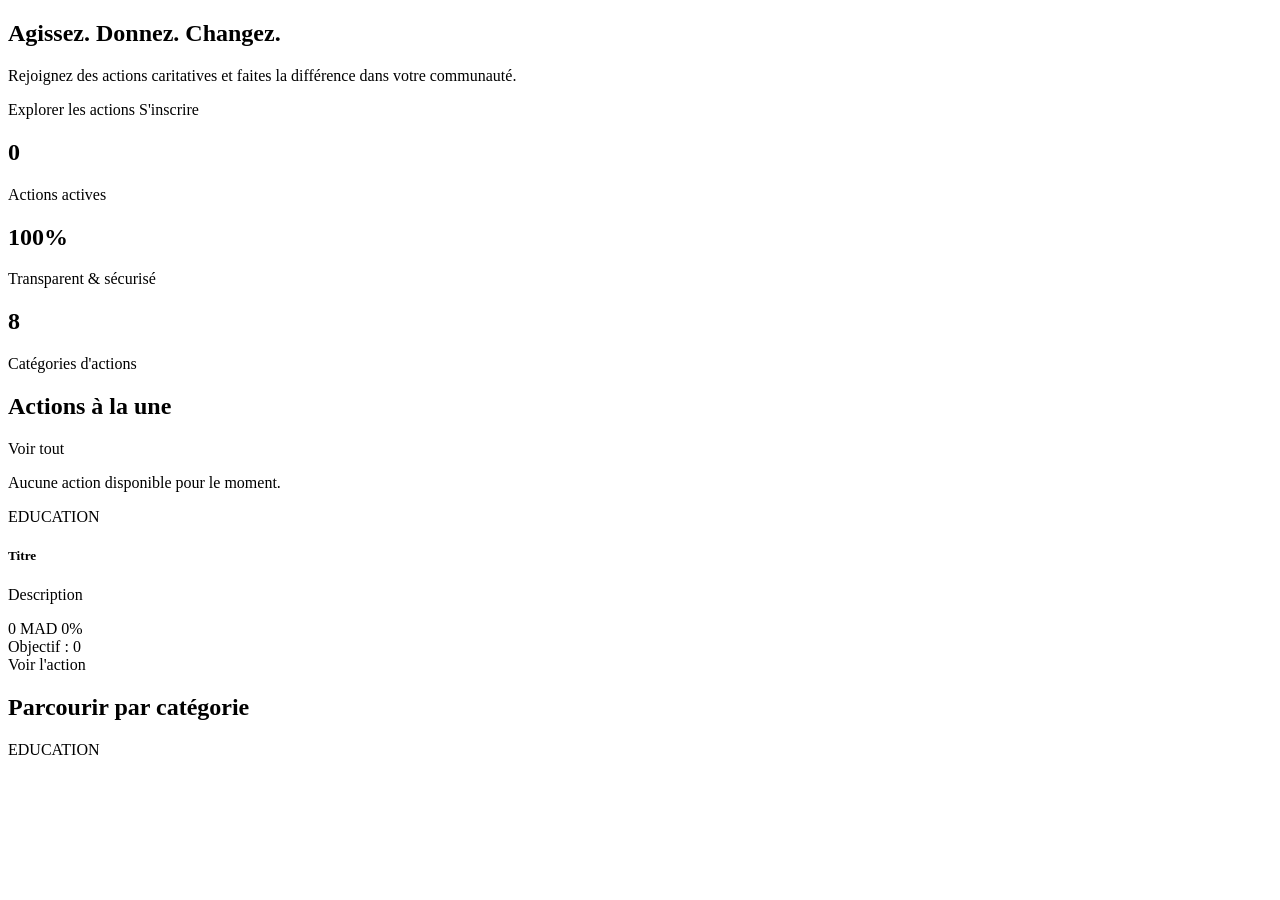
<file: src/main/resources/templates/index.html>
<!DOCTYPE html>
<html lang="fr" xmlns:th="http://www.thymeleaf.org"
      xmlns:sec="http://www.thymeleaf.org/extras/spring-security">
<head th:replace="~{layout :: head('CharityApp — Accueil')}"></head>
<body>

<nav th:replace="~{layout :: navbar}"></nav>

<!-- Hero -->
<section class="hero-section text-center">
    <div class="container">
        <h1 class="display-4 fw-bold mb-3">Agissez. Donnez. Changez.</h1>
        <p class="lead mb-4">Rejoignez des actions caritatives et faites la différence dans votre communauté.</p>
        <a th:href="@{/explore}" class="btn btn-light btn-lg me-3">
            <i class="bi bi-search me-2"></i>Explorer les actions
        </a>
        <a sec:authorize="!isAuthenticated()" th:href="@{/auth/register}"
           class="btn btn-outline-light btn-lg">
            <i class="bi bi-person-plus me-2"></i>S'inscrire
        </a>
    </div>
</section>

<!-- Stats -->
<section class="py-5 bg-white">
    <div class="container">
        <div class="row text-center g-4">
            <div class="col-md-4">
                <div class="card stat-card p-4">
                    <h2 class="text-success fw-bold">
                        <span th:text="${featuredActions != null ? featuredActions.size() + '+' : '0'}">0</span>
                    </h2>
                    <p class="mb-0 text-muted">Actions actives</p>
                </div>
            </div>
            <div class="col-md-4">
                <div class="card stat-card p-4">
                    <h2 class="text-primary fw-bold">100%</h2>
                    <p class="mb-0 text-muted">Transparent &amp; sécurisé</p>
                </div>
            </div>
            <div class="col-md-4">
                <div class="card stat-card p-4">
                    <h2 class="text-warning fw-bold">8</h2>
                    <p class="mb-0 text-muted">Catégories d'actions</p>
                </div>
            </div>
        </div>
    </div>
</section>

<!-- Featured Actions -->
<section class="py-5">
    <div class="container">
        <div class="d-flex justify-content-between align-items-center mb-4">
            <h2 class="fw-bold">Actions à la une</h2>
            <a th:href="@{/explore}" class="btn btn-outline-success">Voir tout</a>
        </div>
        <div th:if="${featuredActions == null or featuredActions.isEmpty()}" class="text-center text-muted py-5">
            <i class="bi bi-inbox display-4"></i>
            <p class="mt-3">Aucune action disponible pour le moment.</p>
        </div>
        <div class="row g-4">
            <div class="col-md-4" th:each="action : ${featuredActions}">
                <div class="card action-card h-100 shadow-sm">
                    <div class="card-body d-flex flex-column">
                        <div class="mb-2">
                            <span class="badge bg-success badge-category"
                                  th:text="${action.category}">EDUCATION</span>
                        </div>
                        <h5 class="card-title" th:text="${action.title}">Titre</h5>
                        <p class="card-text text-muted flex-grow-1"
                           th:text="${#strings.abbreviate(action.description, 100)}">Description</p>
                        <div class="mt-3">
                            <div class="d-flex justify-content-between small text-muted mb-1">
                                <span th:text="${action.amountCollected} + ' MAD collectés'">0 MAD</span>
                                <span th:text="${action.progressPercent} + '%'">0%</span>
                            </div>
                            <div class="progress">
                                <div class="progress-bar bg-success"
                                     th:style="'width:' + ${action.progressPercent} + '%'"
                                     role="progressbar"></div>
                            </div>
                            <div class="small text-muted mt-1">
                                Objectif : <span th:text="${action.fundraisingGoal} + ' MAD'">0</span>
                            </div>
                        </div>
                    </div>
                    <div class="card-footer bg-transparent">
                        <a th:href="@{/actions/{id}(id=${action.id})}"
                           class="btn btn-success btn-sm w-100">Voir l'action</a>
                    </div>
                </div>
            </div>
        </div>
    </div>
</section>

<!-- Categories -->
<section class="py-5 bg-white">
    <div class="container">
        <h2 class="fw-bold mb-4 text-center">Parcourir par catégorie</h2>
        <div class="row g-3 justify-content-center">
            <div class="col-6 col-md-3" th:each="cat : ${categories}">
                <a th:href="@{/explore(category=${cat})}"
                   class="btn btn-outline-secondary w-100 py-3">
                    <i class="bi bi-tag me-2"></i>
                    <span th:text="${cat}">EDUCATION</span>
                </a>
            </div>
        </div>
    </div>
</section>

<footer th:replace="~{layout :: footer}"></footer>
</body>
</html>
</file>
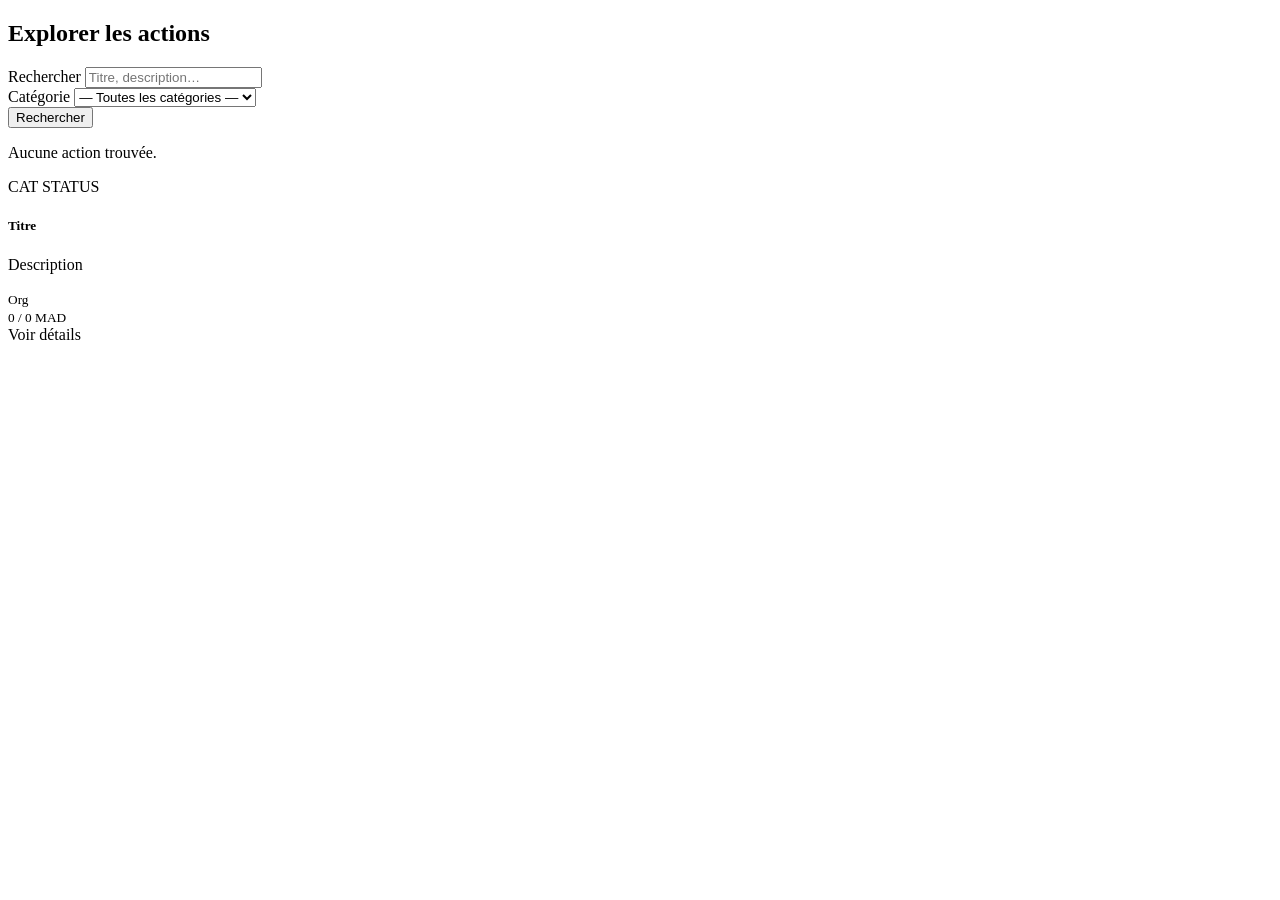
<file: src/main/resources/templates/explore.html>
<!DOCTYPE html>
<html lang="fr" xmlns:th="http://www.thymeleaf.org"
      xmlns:sec="http://www.thymeleaf.org/extras/spring-security">
<head th:replace="~{layout :: head('Explorer les actions')}"></head>
<body>
<nav th:replace="~{layout :: navbar}"></nav>

<div class="container py-5">
    <h2 class="fw-bold mb-4">Explorer les actions</h2>

    <!-- Search form -->
    <form th:action="@{/explore}" method="get" class="card p-4 shadow-sm mb-5">
        <div class="row g-3 align-items-end">
            <div class="col-md-5">
                <label class="form-label fw-semibold">Rechercher</label>
                <input type="text" name="keyword" class="form-control"
                       placeholder="Titre, description…"
                       th:value="${keyword}"/>
            </div>
            <div class="col-md-4">
                <label class="form-label fw-semibold">Catégorie</label>
                <select name="category" class="form-select">
                    <option value="">— Toutes les catégories —</option>
                    <option th:each="cat : ${categories}" th:value="${cat}"
                            th:text="${cat}"
                            th:selected="${cat == selectedCategory}">CAT</option>
                </select>
            </div>
            <div class="col-md-3">
                <button type="submit" class="btn btn-success w-100">
                    <i class="bi bi-search me-1"></i>Rechercher
                </button>
            </div>
        </div>
    </form>

    <!-- Results -->
    <div th:if="${actions == null or actions.isEmpty()}" class="text-center text-muted py-5">
        <i class="bi bi-search display-4"></i>
        <p class="mt-3">Aucune action trouvée.</p>
    </div>

    <div class="row g-4">
        <div class="col-md-4" th:each="action : ${actions}">
            <div class="card action-card h-100 shadow-sm">
                <div class="card-body d-flex flex-column">
                    <div class="mb-2">
                        <span class="badge bg-success badge-category"
                              th:text="${action.category}">CAT</span>
                        <span class="badge bg-secondary ms-1"
                              th:text="${action.status}">STATUS</span>
                    </div>
                    <h5 class="card-title" th:text="${action.title}">Titre</h5>
                    <p class="card-text text-muted flex-grow-1"
                       th:text="${#strings.abbreviate(action.description, 120)}">Description</p>
                    <small class="text-muted">
                        <i class="bi bi-building me-1"></i>
                        <span th:text="${action.organizationName}">Org</span>
                    </small>
                    <div class="mt-3">
                        <div class="progress">
                            <div class="progress-bar bg-success"
                                 th:style="'width:' + ${action.progressPercent} + '%'"
                                 role="progressbar"></div>
                        </div>
                        <small class="text-muted">
                            <span th:text="${action.amountCollected}">0</span> /
                            <span th:text="${action.fundraisingGoal}">0</span> MAD
                        </small>
                    </div>
                </div>
                <div class="card-footer bg-transparent">
                    <a th:href="@{/actions/{id}(id=${action.id})}"
                       class="btn btn-outline-success btn-sm w-100">Voir détails</a>
                </div>
            </div>
        </div>
    </div>
</div>

<footer th:replace="~{layout :: footer}"></footer>
</body>
</html>
</file>
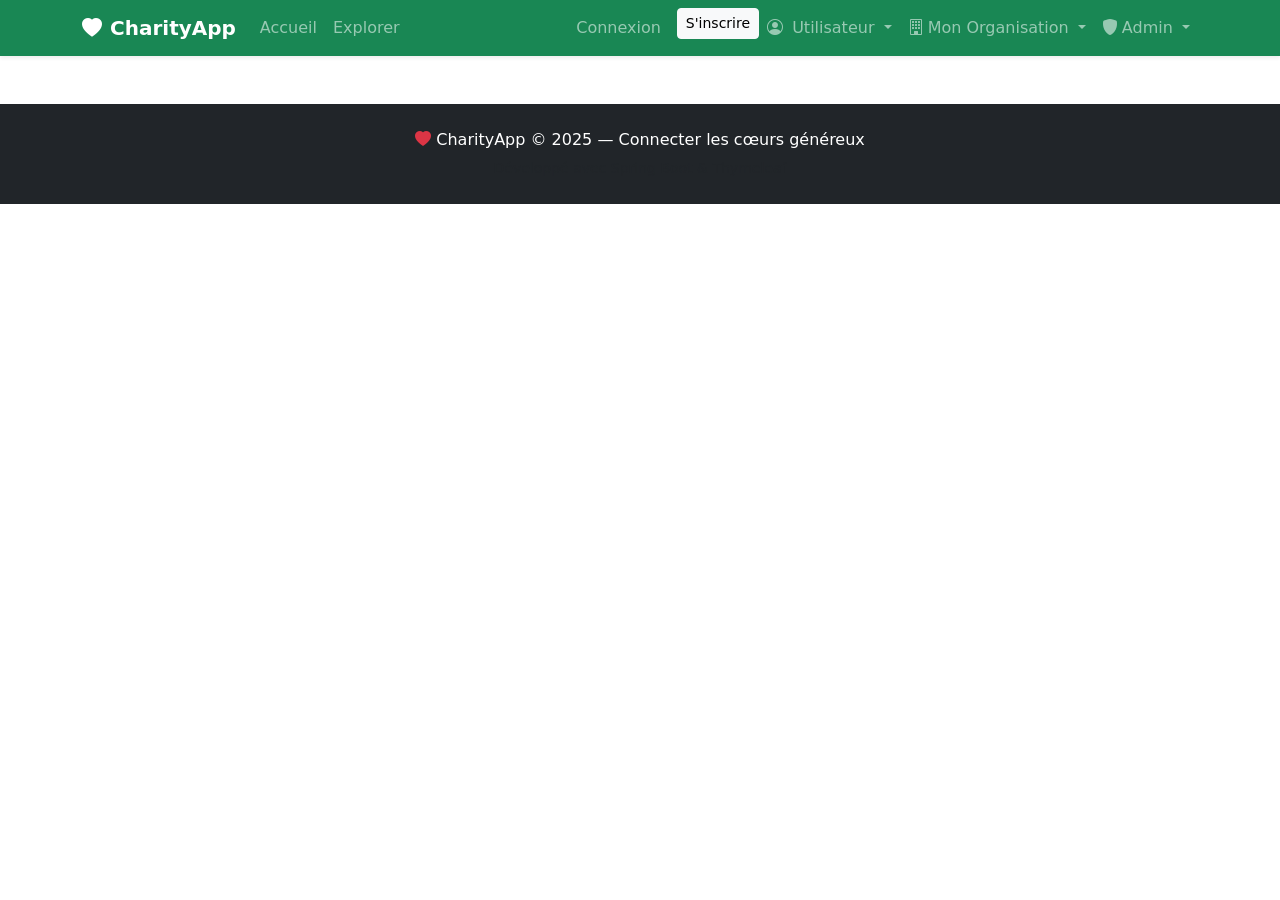
<file: src/main/resources/templates/layout.html>
<!DOCTYPE html>
<html lang="fr" xmlns:th="http://www.thymeleaf.org"
      xmlns:sec="http://www.thymeleaf.org/extras/spring-security">
<head th:fragment="head(title)">
    <meta charset="UTF-8"/>
    <meta name="viewport" content="width=device-width, initial-scale=1.0"/>
    <title th:text="${title}">Charity</title>
    <link rel="stylesheet" href="https://cdn.jsdelivr.net/npm/bootstrap@5.3.2/dist/css/bootstrap.min.css"/>
    <link rel="stylesheet" href="https://cdn.jsdelivr.net/npm/bootstrap-icons@1.11.3/font/bootstrap-icons.min.css"/>
    <link rel="stylesheet" th:href="@{/css/custom.css}"/>
    <script src="https://cdn.jsdelivr.net/npm/bootstrap@5.3.2/dist/js/bootstrap.bundle.min.js" defer></script>
</head>
<body>

<!-- ── NAVBAR ─────────────────────────────────────────────────── -->
<nav th:fragment="navbar" class="navbar navbar-expand-lg navbar-dark bg-success shadow-sm">
    <div class="container">
        <a class="navbar-brand fw-bold" th:href="@{/}">
            <i class="bi bi-heart-fill me-2"></i>CharityApp
        </a>
        <button class="navbar-toggler" type="button" data-bs-toggle="collapse" data-bs-target="#nav">
            <span class="navbar-toggler-icon"></span>
        </button>
        <div class="collapse navbar-collapse" id="nav">
            <ul class="navbar-nav me-auto">
                <li class="nav-item"><a class="nav-link" th:href="@{/}">Accueil</a></li>
                <li class="nav-item"><a class="nav-link" th:href="@{/explore}">Explorer</a></li>
            </ul>
            <ul class="navbar-nav ms-auto">
                <li sec:authorize="!isAuthenticated()" class="nav-item">
                    <a class="nav-link" th:href="@{/auth/login}">Connexion</a>
                </li>
                <li sec:authorize="!isAuthenticated()" class="nav-item">
                    <a class="btn btn-light btn-sm ms-2" th:href="@{/auth/register}">S'inscrire</a>
                </li>
                <li sec:authorize="hasRole('USER')" class="nav-item dropdown">
                    <a class="nav-link dropdown-toggle" href="#" data-bs-toggle="dropdown">
                        <i class="bi bi-person-circle me-1"></i>
                        <span sec:authentication="name">Utilisateur</span>
                    </a>
                    <ul class="dropdown-menu dropdown-menu-end">
                        <li><a class="dropdown-item" th:href="@{/user/profile}">Mon profil</a></li>
                        <li><a class="dropdown-item" th:href="@{/user/donations}">Mes dons</a></li>
                        <li><hr class="dropdown-divider"/></li>
                        <li>
                            <form th:action="@{/auth/logout}" method="post" class="d-inline">
                                <button type="submit" class="dropdown-item text-danger">Déconnexion</button>
                            </form>
                        </li>
                    </ul>
                </li>
                <li sec:authorize="hasRole('ADMIN_ORG')" class="nav-item dropdown">
                    <a class="nav-link dropdown-toggle" href="#" data-bs-toggle="dropdown">
                        <i class="bi bi-building me-1"></i>Mon Organisation
                    </a>
                    <ul class="dropdown-menu dropdown-menu-end">
                        <li><a class="dropdown-item" th:href="@{/org/profile}">Profil</a></li>
                        <li><a class="dropdown-item" th:href="@{/org/actions}">Mes actions</a></li>
                        <li><a class="dropdown-item" th:href="@{/org/actions/create}">Créer une action</a></li>
                        <li><hr class="dropdown-divider"/></li>
                        <li>
                            <form th:action="@{/auth/logout}" method="post" class="d-inline">
                                <button type="submit" class="dropdown-item text-danger">Déconnexion</button>
                            </form>
                        </li>
                    </ul>
                </li>
                <li sec:authorize="hasRole('SUPER_ADMIN')" class="nav-item dropdown">
                    <a class="nav-link dropdown-toggle" href="#" data-bs-toggle="dropdown">
                        <i class="bi bi-shield-fill me-1"></i>Admin
                    </a>
                    <ul class="dropdown-menu dropdown-menu-end">
                        <li><a class="dropdown-item" th:href="@{/admin/dashboard}">Tableau de bord</a></li>
                        <li><a class="dropdown-item" th:href="@{/admin/organizations}">Organisations</a></li>
                        <li><hr class="dropdown-divider"/></li>
                        <li>
                            <form th:action="@{/auth/logout}" method="post" class="d-inline">
                                <button type="submit" class="dropdown-item text-danger">Déconnexion</button>
                            </form>
                        </li>
                    </ul>
                </li>
            </ul>
        </div>
    </div>
</nav>

<!-- ── FOOTER ─────────────────────────────────────────────────── -->
<footer th:fragment="footer" class="bg-dark text-white text-center py-4 mt-5">
    <div class="container">
        <p class="mb-1">
            <i class="bi bi-heart-fill text-danger"></i>
            CharityApp &copy; 2025 — Connecter les cœurs généreux
        </p>
        <small class="text-muted">Développé avec Spring Boot &amp; Thymeleaf</small>
    </div>
</footer>

</body>
</html>
</file>
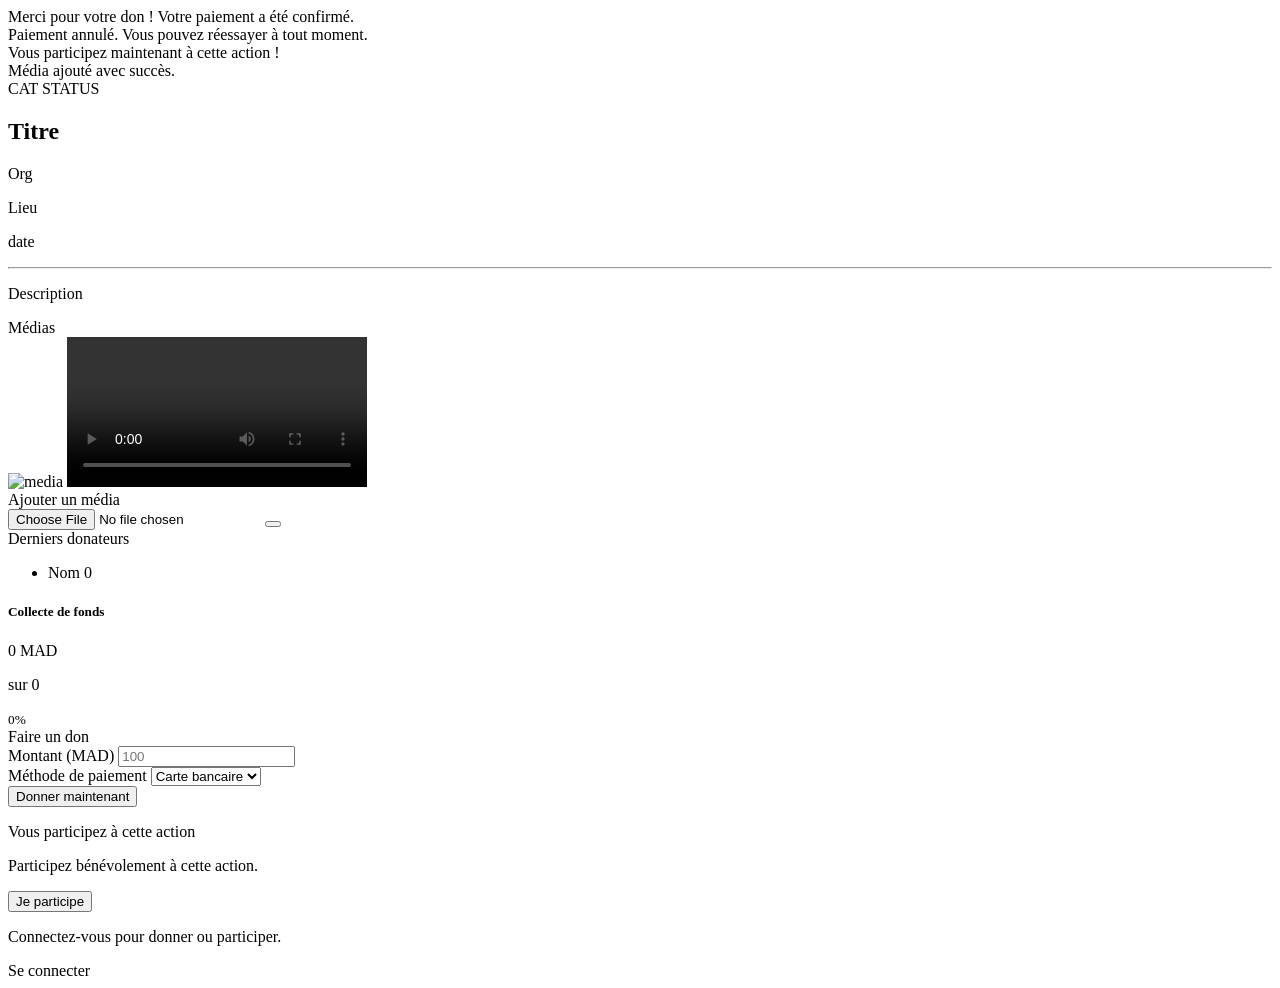
<file: src/main/resources/templates/actions/detail.html>
<!DOCTYPE html>
<html lang="fr" xmlns:th="http://www.thymeleaf.org"
      xmlns:sec="http://www.thymeleaf.org/extras/spring-security">
<head th:replace="~{layout :: head('Détail action')}"></head>
<body>
<nav th:replace="~{layout :: navbar}"></nav>

<div class="container py-5">

    <div th:if="${param.donated}" class="alert alert-success">Merci pour votre don ! Votre paiement a été confirmé.</div>
    <div th:if="${param.cancelled}" class="alert alert-warning">Paiement annulé. Vous pouvez réessayer à tout moment.</div>
    <div th:if="${param.participated}" class="alert alert-success">Vous participez maintenant à cette action !</div>
    <div th:if="${param.uploaded}" class="alert alert-success">Média ajouté avec succès.</div>

    <div class="row g-4">
        <!-- Main content -->
        <div class="col-lg-8">
            <div class="card shadow mb-4">
                <div class="card-body p-4">
                    <div class="mb-2">
                        <span class="badge bg-success badge-category"
                              th:text="${action.category}">CAT</span>
                        <span class="badge ms-1"
                              th:classappend="${action.status.name() == 'ACTIVE'} ? 'bg-success' : 'bg-secondary'"
                              th:text="${action.status}">STATUS</span>
                    </div>
                    <h2 class="fw-bold" th:text="${action.title}">Titre</h2>
                    <p class="text-muted">
                        <i class="bi bi-building me-1"></i>
                        <span th:text="${action.organizationName}">Org</span>
                    </p>
                    <p th:if="${action.location}">
                        <i class="bi bi-geo-alt me-1 text-success"></i>
                        <span th:text="${action.location}">Lieu</span>
                    </p>
                    <p th:if="${action.eventDate}">
                        <i class="bi bi-calendar me-1 text-success"></i>
                        <span th:text="${#temporals.format(action.eventDate, 'dd MMMM yyyy', new java.util.Locale('fr'))}">date</span>
                    </p>
                    <hr/>
                    <p class="lead" th:text="${action.description}">Description</p>
                </div>
            </div>

            <!-- Media gallery -->
            <div class="card shadow mb-4" th:if="${medias != null and !medias.isEmpty()}">
                <div class="card-header fw-semibold">
                    <i class="bi bi-images me-2"></i>Médias
                </div>
                <div class="card-body">
                    <div class="row g-2">
                        <div class="col-md-4" th:each="m : ${medias}">
                            <img th:if="${m.type.name() == 'IMAGE'}"
                                 th:src="${m.url}" class="img-fluid rounded" alt="media"/>
                            <video th:if="${m.type.name() == 'VIDEO'}"
                                   th:src="${m.url}" class="w-100 rounded" controls></video>
                        </div>
                    </div>
                </div>
            </div>

            <!-- Upload media (org admin only) -->
            <div class="card shadow mb-4" sec:authorize="hasRole('ADMIN_ORG')">
                <div class="card-header fw-semibold">
                    <i class="bi bi-cloud-upload me-2"></i>Ajouter un média
                </div>
                <div class="card-body">
                    <form th:action="@{/org/actions/{id}/upload(id=${action.id})}"
                          method="post" enctype="multipart/form-data" class="d-flex gap-2">
                        <input type="file" name="file" class="form-control" accept="image/*,video/*"/>
                        <button type="submit" class="btn btn-success">
                            <i class="bi bi-upload"></i>
                        </button>
                    </form>
                </div>
            </div>

            <!-- Recent donors -->
            <div class="card shadow" th:if="${donations != null and !donations.isEmpty()}">
                <div class="card-header fw-semibold">
                    <i class="bi bi-people me-2"></i>Derniers donateurs
                </div>
                <ul class="list-group list-group-flush">
                    <li class="list-group-item d-flex justify-content-between"
                        th:each="d : ${donations}">
                        <span th:text="${d.userFullName}">Nom</span>
                        <span class="fw-bold text-success" th:text="${d.amount} + ' MAD'">0</span>
                    </li>
                </ul>
            </div>
        </div>

        <!-- Sidebar -->
        <div class="col-lg-4">
            <!-- Progress card -->
            <div class="card shadow mb-4">
                <div class="card-body p-4">
                    <h5 class="fw-bold text-success">Collecte de fonds</h5>
                    <div class="display-6 fw-bold"
                         th:text="${action.amountCollected} + ' MAD'">0 MAD</div>
                    <p class="text-muted mb-2">
                        sur <span th:text="${action.fundraisingGoal} + ' MAD'">0</span>
                    </p>
                    <div class="progress mb-2">
                        <div class="progress-bar bg-success"
                             th:style="'width:' + ${action.progressPercent} + '%'"
                             role="progressbar"></div>
                    </div>
                    <small class="text-muted" th:text="${action.progressPercent} + '% atteint'">0%</small>
                </div>
            </div>

            <!-- Donate -->
            <div class="card shadow mb-4" sec:authorize="hasRole('USER')">
                <div class="card-header fw-semibold text-white bg-success">
                    <i class="bi bi-heart-fill me-2"></i>Faire un don
                </div>
                <div class="card-body p-4">
                    <form th:action="@{/actions/{id}/donate(id=${action.id})}"
                          th:object="${donationForm}" method="post">
                        <div class="mb-3">
                            <label class="form-label">Montant (MAD)</label>
                            <input type="number" th:field="*{amount}" class="form-control"
                                   min="1" step="0.01" placeholder="100"/>
                        </div>
                        <div class="mb-3">
                            <label class="form-label">Méthode de paiement</label>
                            <select th:field="*{paymentMethod}" class="form-select">
                                <option value="CARD">Carte bancaire</option>
                                <option value="PAYPAL">PayPal</option>
                            </select>
                        </div>
                        <button type="submit" class="btn btn-success w-100">
                            <i class="bi bi-gift me-2"></i>Donner maintenant
                        </button>
                    </form>
                </div>
            </div>

            <!-- Participate -->
            <div class="card shadow" sec:authorize="hasRole('USER')">
                <div class="card-body p-4 text-center">
                    <div th:if="${isParticipating}">
                        <i class="bi bi-check-circle-fill text-success display-5"></i>
                        <p class="mt-2 fw-semibold">Vous participez à cette action</p>
                    </div>
                    <div th:unless="${isParticipating}">
                        <p class="text-muted">Participez bénévolement à cette action.</p>
                        <form th:action="@{/actions/{id}/participate(id=${action.id})}" method="post">
                            <button type="submit" class="btn btn-outline-success w-100">
                                <i class="bi bi-people me-2"></i>Je participe
                            </button>
                        </form>
                    </div>
                </div>
            </div>

            <!-- Not logged in -->
            <div class="card shadow" sec:authorize="!isAuthenticated()">
                <div class="card-body text-center p-4">
                    <p class="text-muted">Connectez-vous pour donner ou participer.</p>
                    <a th:href="@{/auth/login}" class="btn btn-success w-100">Se connecter</a>
                </div>
            </div>
        </div>
    </div>
</div>

<footer th:replace="~{layout :: footer}"></footer>
</body>
</html>
</file>
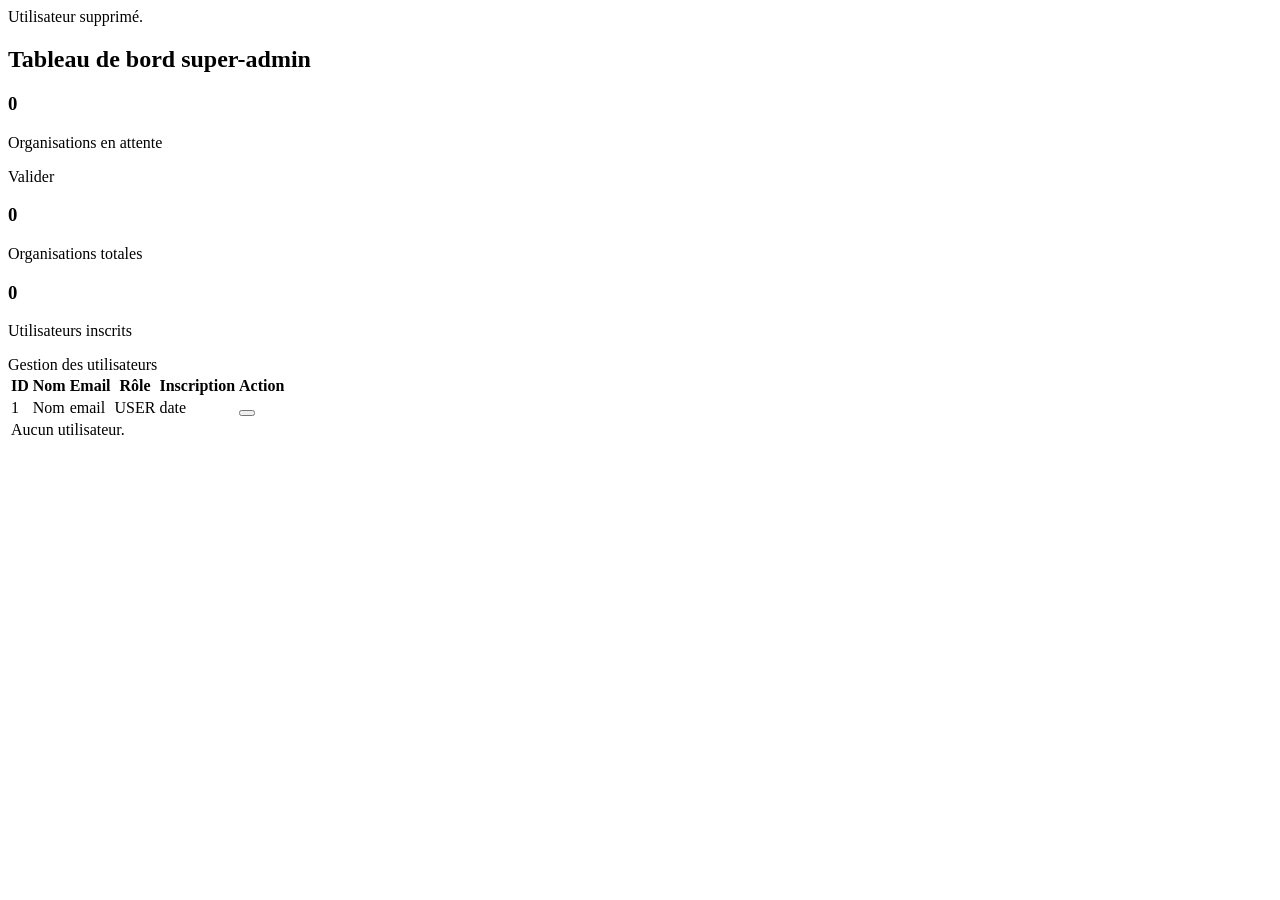
<file: src/main/resources/templates/admin/dashboard.html>
<!DOCTYPE html>
<html lang="fr" xmlns:th="http://www.thymeleaf.org">
<head th:replace="~{layout :: head('Admin — Tableau de bord')}"></head>
<body>
<nav th:replace="~{layout :: navbar}"></nav>

<div class="container py-5">
    <div th:if="${param.deleted}" class="alert alert-success">Utilisateur supprimé.</div>

    <h2 class="fw-bold mb-4">
        <i class="bi bi-shield-fill text-success me-2"></i>Tableau de bord super-admin
    </h2>

    <!-- Stats -->
    <div class="row g-4 mb-5">
        <div class="col-md-4">
            <div class="card shadow stat-card p-4 text-center">
                <h3 class="fw-bold text-warning"
                    th:text="${pendingOrgs != null ? pendingOrgs.size() : 0}">0</h3>
                <p class="mb-0 text-muted">Organisations en attente</p>
                <a th:href="@{/admin/organizations}" class="btn btn-warning btn-sm mt-2">Valider</a>
            </div>
        </div>
        <div class="col-md-4">
            <div class="card shadow stat-card p-4 text-center">
                <h3 class="fw-bold text-success"
                    th:text="${allOrgs != null ? allOrgs.size() : 0}">0</h3>
                <p class="mb-0 text-muted">Organisations totales</p>
            </div>
        </div>
        <div class="col-md-4">
            <div class="card shadow stat-card p-4 text-center">
                <h3 class="fw-bold text-primary"
                    th:text="${allUsers != null ? allUsers.size() : 0}">0</h3>
                <p class="mb-0 text-muted">Utilisateurs inscrits</p>
            </div>
        </div>
    </div>

    <!-- Users table -->
    <div class="card shadow">
        <div class="card-header bg-primary text-white fw-semibold">
            <i class="bi bi-people me-2"></i>Gestion des utilisateurs
        </div>
        <div class="table-responsive">
            <table class="table table-hover mb-0">
                <thead class="table-light">
                    <tr>
                        <th>ID</th>
                        <th>Nom</th>
                        <th>Email</th>
                        <th>Rôle</th>
                        <th>Inscription</th>
                        <th>Action</th>
                    </tr>
                </thead>
                <tbody>
                    <tr th:each="u : ${allUsers}">
                        <td th:text="${u.id}">1</td>
                        <td th:text="${u.firstName + ' ' + u.lastName}">Nom</td>
                        <td th:text="${u.email}">email</td>
                        <td><span class="badge bg-success" th:text="${u.role}">USER</span></td>
                        <td th:text="${u.createdAt != null ? #temporals.format(u.createdAt, 'dd/MM/yyyy') : '-'}">date</td>
                        <td>
                            <form th:action="@{/admin/users/{id}/delete(id=${u.id})}"
                                  method="post" class="d-inline"
                                  onsubmit="return confirm('Supprimer cet utilisateur ?')">
                                <button type="submit" class="btn btn-outline-danger btn-sm">
                                    <i class="bi bi-trash"></i>
                                </button>
                            </form>
                        </td>
                    </tr>
                    <tr th:if="${allUsers == null or allUsers.isEmpty()}">
                        <td colspan="6" class="text-center text-muted py-3">Aucun utilisateur.</td>
                    </tr>
                </tbody>
            </table>
        </div>
    </div>
</div>

<footer th:replace="~{layout :: footer}"></footer>
</body>
</html>
</file>
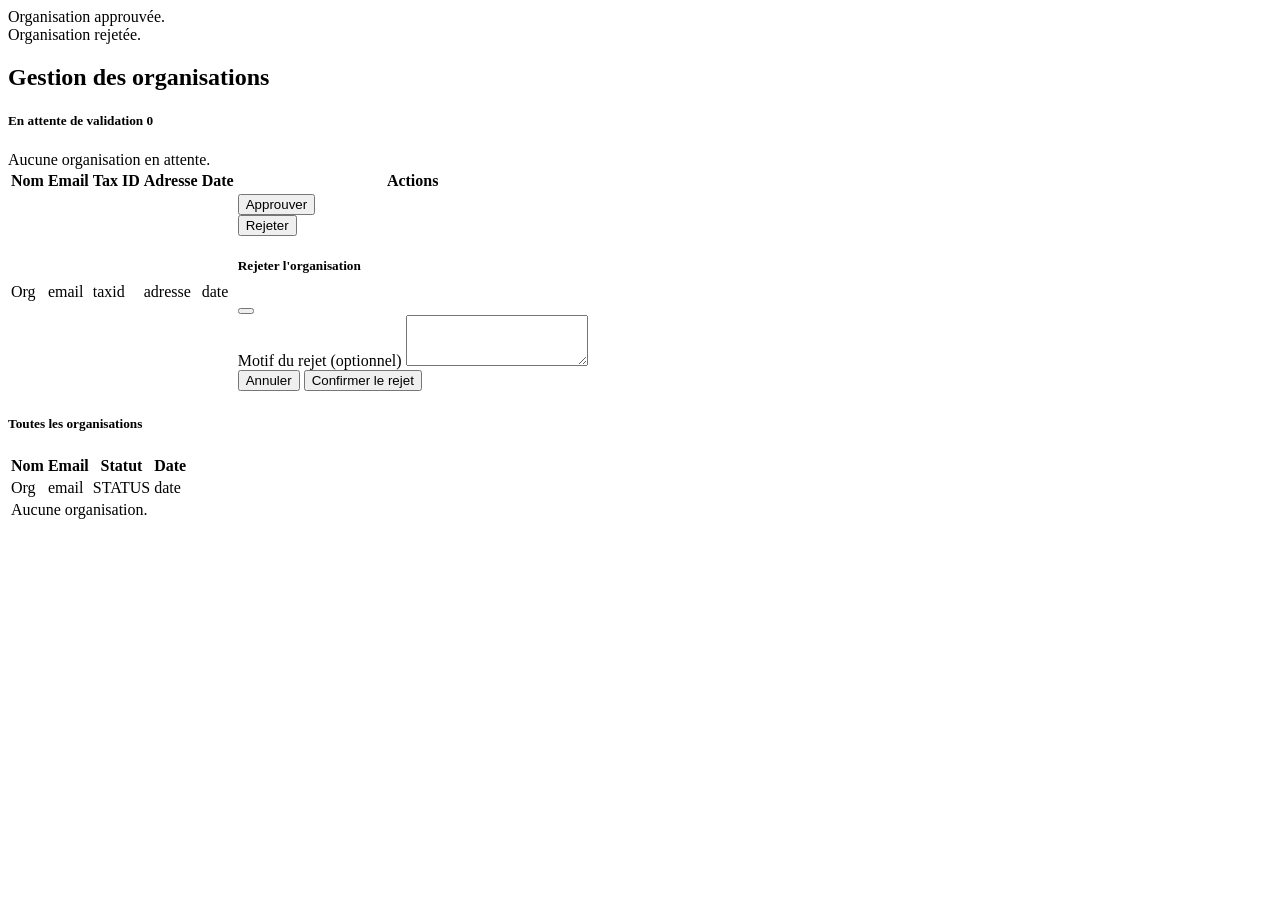
<file: src/main/resources/templates/admin/org-approvals.html>
<!DOCTYPE html>
<html lang="fr" xmlns:th="http://www.thymeleaf.org">
<head th:replace="~{layout :: head('Admin — Organisations')}"></head>
<body>
<nav th:replace="~{layout :: navbar}"></nav>

<div class="container py-5">
    <div th:if="${param.approved}" class="alert alert-success">Organisation approuvée.</div>
    <div th:if="${param.rejected}" class="alert alert-warning">Organisation rejetée.</div>

    <h2 class="fw-bold mb-4">
        <i class="bi bi-building me-2"></i>Gestion des organisations
    </h2>

    <!-- Pending -->
    <h5 class="fw-semibold mb-3 text-warning">
        <i class="bi bi-clock me-2"></i>En attente de validation
        <span class="badge bg-warning text-dark ms-2"
              th:text="${pendingOrgs != null ? pendingOrgs.size() : 0}">0</span>
    </h5>

    <div th:if="${pendingOrgs == null or pendingOrgs.isEmpty()}"
         class="alert alert-info mb-4">Aucune organisation en attente.</div>

    <div class="card shadow mb-5" th:unless="${pendingOrgs == null or pendingOrgs.isEmpty()}">
        <div class="table-responsive">
            <table class="table table-hover mb-0">
                <thead class="table-warning">
                    <tr>
                        <th>Nom</th><th>Email</th><th>Tax ID</th><th>Adresse</th><th>Date</th><th>Actions</th>
                    </tr>
                </thead>
                <tbody>
                    <tr th:each="org : ${pendingOrgs}">
                        <td class="fw-semibold" th:text="${org.orgName}">Org</td>
                        <td th:text="${org.orgEmail}">email</td>
                        <td th:text="${org.taxId}">taxid</td>
                        <td th:text="${org.legalAddress}">adresse</td>
                        <td th:text="${org.createdAt != null ? #temporals.format(org.createdAt, 'dd/MM/yyyy') : '-'}">date</td>
                        <td>
                            <form th:action="@{/admin/organizations/{id}/approve(id=${org.id})}"
                                  method="post" class="d-inline">
                                <button type="submit" class="btn btn-success btn-sm me-1">
                                    <i class="bi bi-check-lg"></i> Approuver
                                </button>
                            </form>
                            <button type="button" class="btn btn-danger btn-sm"
                                    data-bs-toggle="modal"
                                    th:data-bs-target="'#rejectModal' + ${org.id}">
                                <i class="bi bi-x-lg"></i> Rejeter
                            </button>
                            <!-- Reject Modal -->
                            <div class="modal fade" th:id="'rejectModal' + ${org.id}"
                                 tabindex="-1">
                                <div class="modal-dialog">
                                    <div class="modal-content">
                                        <div class="modal-header">
                                            <h5 class="modal-title">Rejeter l'organisation</h5>
                                            <button type="button" class="btn-close"
                                                    data-bs-dismiss="modal"></button>
                                        </div>
                                        <form th:action="@{/admin/organizations/{id}/reject(id=${org.id})}"
                                              method="post">
                                            <div class="modal-body">
                                                <label class="form-label">Motif du rejet (optionnel)</label>
                                                <textarea name="reason" class="form-control" rows="3"></textarea>
                                            </div>
                                            <div class="modal-footer">
                                                <button type="button" class="btn btn-secondary"
                                                        data-bs-dismiss="modal">Annuler</button>
                                                <button type="submit" class="btn btn-danger">Confirmer le rejet</button>
                                            </div>
                                        </form>
                                    </div>
                                </div>
                            </div>
                        </td>
                    </tr>
                </tbody>
            </table>
        </div>
    </div>

    <!-- All organizations -->
    <h5 class="fw-semibold mb-3">Toutes les organisations</h5>
    <div class="card shadow">
        <div class="table-responsive">
            <table class="table table-hover mb-0">
                <thead class="table-light">
                    <tr><th>Nom</th><th>Email</th><th>Statut</th><th>Date</th></tr>
                </thead>
                <tbody>
                    <tr th:each="org : ${allOrgs}">
                        <td class="fw-semibold" th:text="${org.orgName}">Org</td>
                        <td th:text="${org.orgEmail}">email</td>
                        <td>
                            <span class="badge"
                                  th:classappend="${org.status.name() == 'APPROVED'} ? 'bg-success' :
                                                  (${org.status.name() == 'PENDING'} ? 'bg-warning text-dark' : 'bg-danger')"
                                  th:text="${org.status}">STATUS</span>
                        </td>
                        <td th:text="${org.createdAt != null ? #temporals.format(org.createdAt, 'dd/MM/yyyy') : '-'}">date</td>
                    </tr>
                    <tr th:if="${allOrgs == null or allOrgs.isEmpty()}">
                        <td colspan="4" class="text-center text-muted py-3">Aucune organisation.</td>
                    </tr>
                </tbody>
            </table>
        </div>
    </div>
</div>

<footer th:replace="~{layout :: footer}"></footer>
</body>
</html>
</file>
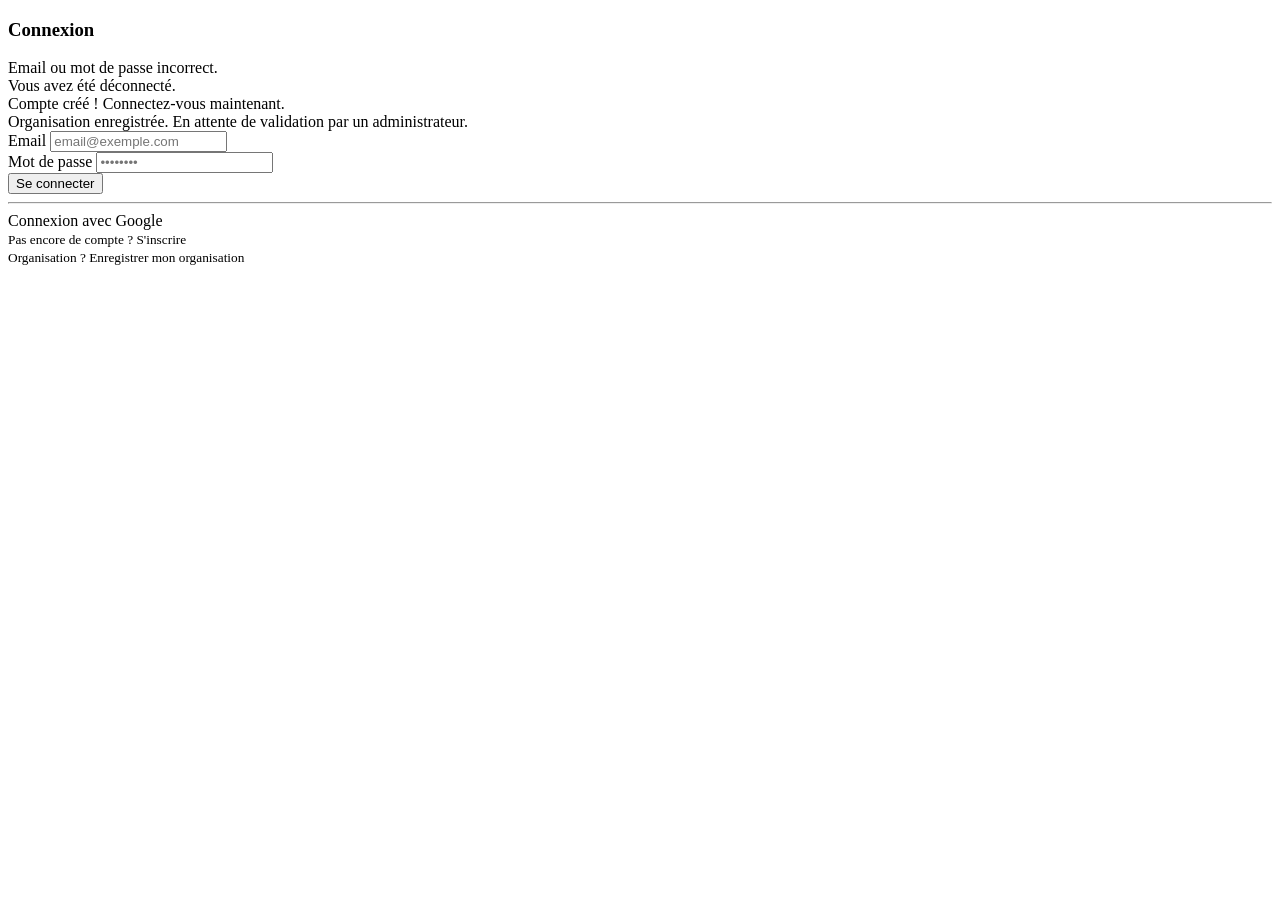
<file: src/main/resources/templates/auth/login.html>
<!DOCTYPE html>
<html lang="fr" xmlns:th="http://www.thymeleaf.org">
<head th:replace="~{layout :: head('Connexion')}"></head>
<body class="bg-light">
<nav th:replace="~{layout :: navbar}"></nav>

<div class="container py-5">
    <div class="row justify-content-center">
        <div class="col-md-5">
            <div class="card shadow">
                <div class="card-body p-5">
                    <h3 class="card-title text-center fw-bold mb-4">
                        <i class="bi bi-heart-fill text-success me-2"></i>Connexion
                    </h3>

                    <div th:if="${param.error}" class="alert alert-danger">
                        Email ou mot de passe incorrect.
                    </div>
                    <div th:if="${param.logout}" class="alert alert-info">
                        Vous avez été déconnecté.
                    </div>
                    <div th:if="${param.registered}" class="alert alert-success">
                        Compte créé ! Connectez-vous maintenant.
                    </div>
                    <div th:if="${param['org-registered']}" class="alert alert-success">
                        Organisation enregistrée. En attente de validation par un administrateur.
                    </div>

                    <form th:action="@{/auth/login}" method="post">
                        <div class="mb-3">
                            <label class="form-label fw-semibold">Email</label>
                            <input type="email" name="username" class="form-control"
                                   placeholder="email@exemple.com" required/>
                        </div>
                        <div class="mb-4">
                            <label class="form-label fw-semibold">Mot de passe</label>
                            <input type="password" name="password" class="form-control"
                                   placeholder="••••••••" required/>
                        </div>
                        <button type="submit" class="btn btn-success w-100 mb-3">
                            <i class="bi bi-box-arrow-in-right me-2"></i>Se connecter
                        </button>
                    </form>

                    <hr/>
                    <a th:href="@{/oauth2/authorization/google}"
                       class="btn btn-outline-danger w-100 mb-3">
                        <i class="bi bi-google me-2"></i>Connexion avec Google
                    </a>

                    <div class="text-center mt-3">
                        <small>Pas encore de compte ?
                            <a th:href="@{/auth/register}">S'inscrire</a>
                        </small>
                    </div>
                    <div class="text-center">
                        <small>Organisation ?
                            <a th:href="@{/auth/register-org}">Enregistrer mon organisation</a>
                        </small>
                    </div>
                </div>
            </div>
        </div>
    </div>
</div>

<footer th:replace="~{layout :: footer}"></footer>
</body>
</html>
</file>
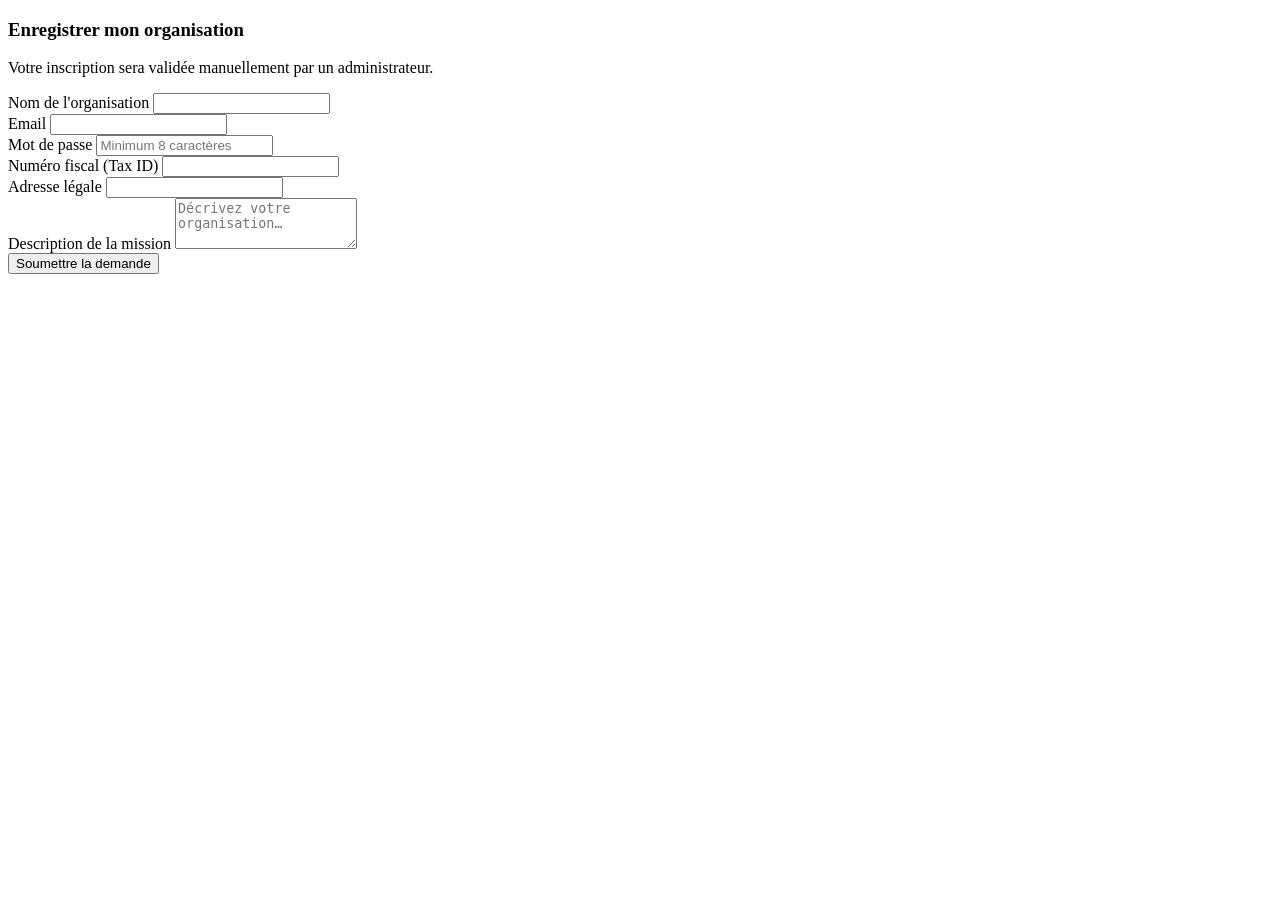
<file: src/main/resources/templates/auth/register-org.html>
<!DOCTYPE html>
<html lang="fr" xmlns:th="http://www.thymeleaf.org">
<head th:replace="~{layout :: head('Inscription Organisation')}"></head>
<body class="bg-light">
<nav th:replace="~{layout :: navbar}"></nav>

<div class="container py-5">
    <div class="row justify-content-center">
        <div class="col-md-7">
            <div class="card shadow">
                <div class="card-body p-5">
                    <h3 class="card-title text-center fw-bold mb-2">
                        <i class="bi bi-building-fill text-success me-2"></i>Enregistrer mon organisation
                    </h3>
                    <p class="text-center text-muted mb-4 small">
                        Votre inscription sera validée manuellement par un administrateur.
                    </p>

                    <div th:if="${error}" class="alert alert-danger" th:text="${error}"></div>

                    <form th:action="@{/auth/register-org}" th:object="${orgForm}" method="post">
                        <div class="row g-3">
                            <div class="col-12">
                                <label class="form-label fw-semibold">Nom de l'organisation</label>
                                <input type="text" th:field="*{orgName}" class="form-control" required/>
                                <div class="invalid-feedback" th:errors="*{orgName}"></div>
                            </div>
                            <div class="col-md-6">
                                <label class="form-label fw-semibold">Email</label>
                                <input type="email" th:field="*{orgEmail}" class="form-control" required/>
                                <div class="invalid-feedback" th:errors="*{orgEmail}"></div>
                            </div>
                            <div class="col-md-6">
                                <label class="form-label fw-semibold">Mot de passe</label>
                                <input type="password" th:field="*{orgPassword}" class="form-control"
                                       placeholder="Minimum 8 caractères" required/>
                                <div class="invalid-feedback" th:errors="*{orgPassword}"></div>
                            </div>
                            <div class="col-md-6">
                                <label class="form-label fw-semibold">Numéro fiscal (Tax ID)</label>
                                <input type="text" th:field="*{taxId}" class="form-control" required/>
                            </div>
                            <div class="col-md-6">
                                <label class="form-label fw-semibold">Adresse légale</label>
                                <input type="text" th:field="*{legalAddress}" class="form-control" required/>
                            </div>
                            <div class="col-12">
                                <label class="form-label fw-semibold">Description de la mission</label>
                                <textarea th:field="*{orgDescription}" class="form-control" rows="3"
                                          placeholder="Décrivez votre organisation…"></textarea>
                            </div>
                            <div class="col-12">
                                <button type="submit" class="btn btn-success w-100">
                                    <i class="bi bi-send me-2"></i>Soumettre la demande
                                </button>
                            </div>
                        </div>
                    </form>
                </div>
            </div>
        </div>
    </div>
</div>

<footer th:replace="~{layout :: footer}"></footer>
</body>
</html>
</file>
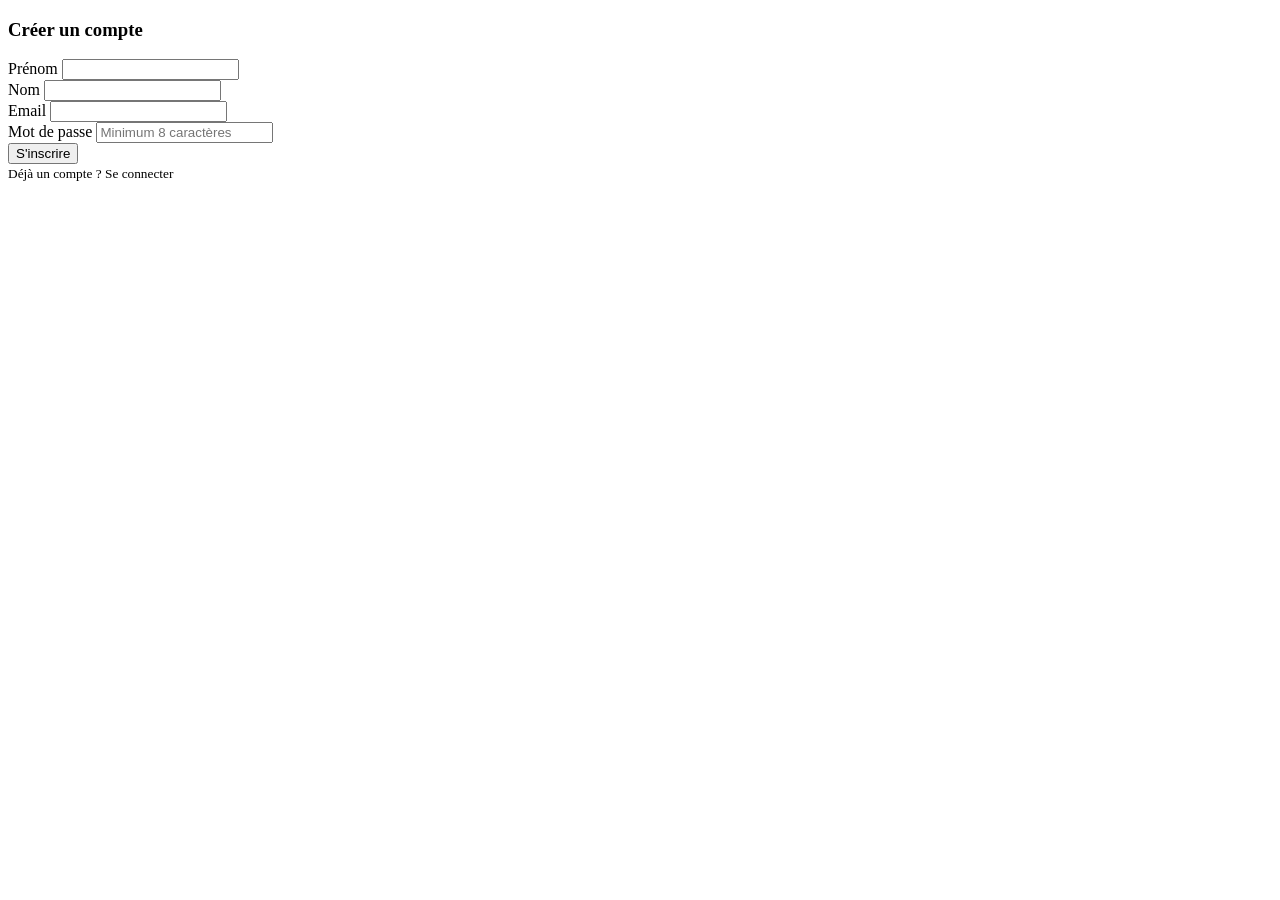
<file: src/main/resources/templates/auth/register.html>
<!DOCTYPE html>
<html lang="fr" xmlns:th="http://www.thymeleaf.org">
<head th:replace="~{layout :: head('Inscription')}"></head>
<body class="bg-light">
<nav th:replace="~{layout :: navbar}"></nav>

<div class="container py-5">
    <div class="row justify-content-center">
        <div class="col-md-6">
            <div class="card shadow">
                <div class="card-body p-5">
                    <h3 class="card-title text-center fw-bold mb-4">
                        <i class="bi bi-person-plus-fill text-success me-2"></i>Créer un compte
                    </h3>

                    <div th:if="${error}" class="alert alert-danger" th:text="${error}"></div>

                    <form th:action="@{/auth/register}" th:object="${userForm}" method="post">
                        <div class="row g-3">
                            <div class="col-md-6">
                                <label class="form-label fw-semibold">Prénom</label>
                                <input type="text" th:field="*{firstName}" class="form-control"
                                       th:classappend="${#fields.hasErrors('firstName')} ? 'is-invalid'" required/>
                                <div class="invalid-feedback" th:errors="*{firstName}"></div>
                            </div>
                            <div class="col-md-6">
                                <label class="form-label fw-semibold">Nom</label>
                                <input type="text" th:field="*{lastName}" class="form-control"
                                       th:classappend="${#fields.hasErrors('lastName')} ? 'is-invalid'" required/>
                                <div class="invalid-feedback" th:errors="*{lastName}"></div>
                            </div>
                            <div class="col-12">
                                <label class="form-label fw-semibold">Email</label>
                                <input type="email" th:field="*{email}" class="form-control"
                                       th:classappend="${#fields.hasErrors('email')} ? 'is-invalid'" required/>
                                <div class="invalid-feedback" th:errors="*{email}"></div>
                            </div>
                            <div class="col-12">
                                <label class="form-label fw-semibold">Mot de passe</label>
                                <input type="password" th:field="*{password}" class="form-control"
                                       th:classappend="${#fields.hasErrors('password')} ? 'is-invalid'"
                                       placeholder="Minimum 8 caractères"/>
                                <div class="invalid-feedback" th:errors="*{password}"></div>
                            </div>
                            <div class="col-12">
                                <button type="submit" class="btn btn-success w-100">
                                    <i class="bi bi-check-circle me-2"></i>S'inscrire
                                </button>
                            </div>
                        </div>
                    </form>

                    <div class="text-center mt-3">
                        <small>Déjà un compte ? <a th:href="@{/auth/login}">Se connecter</a></small>
                    </div>
                </div>
            </div>
        </div>
    </div>
</div>

<footer th:replace="~{layout :: footer}"></footer>
</body>
</html>
</file>
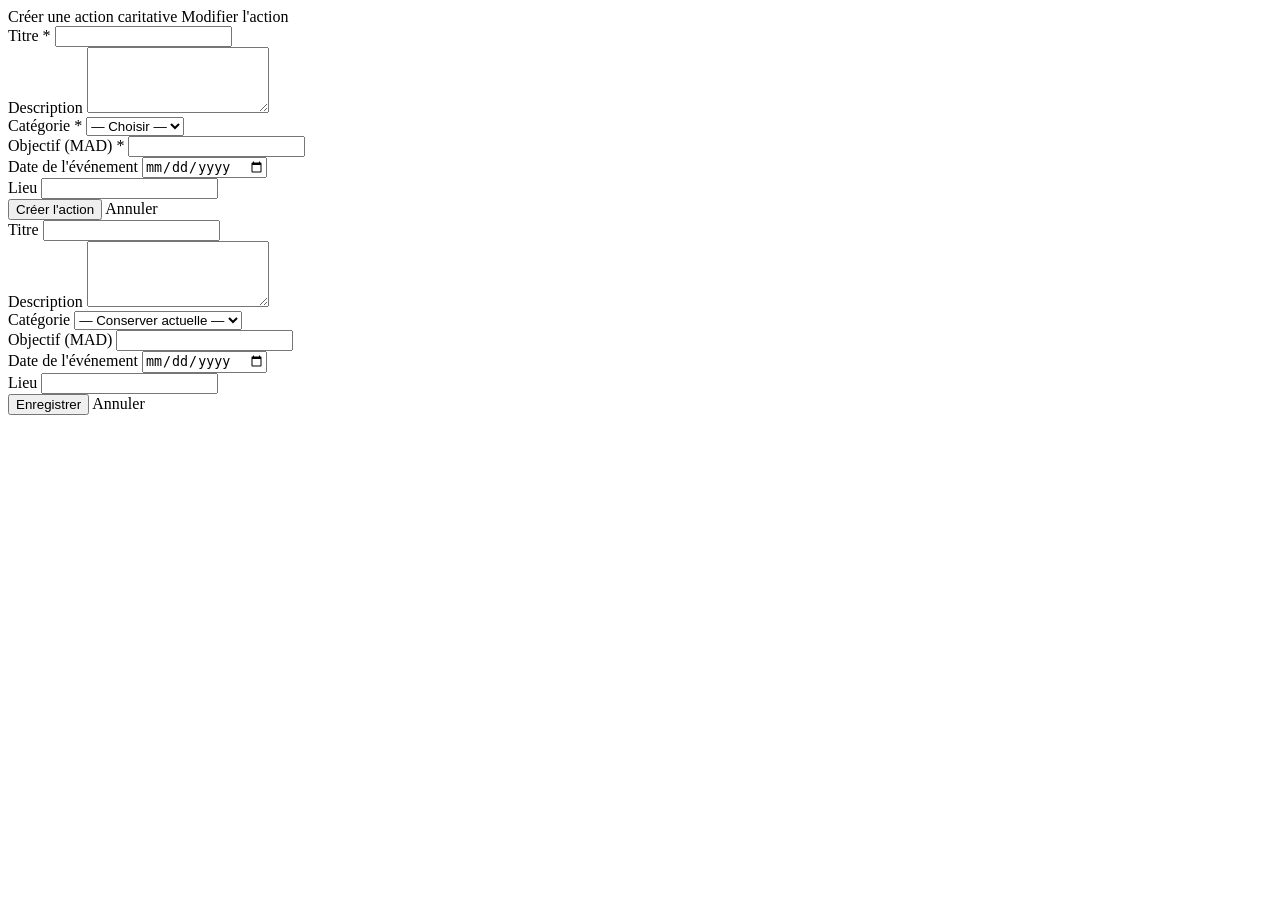
<file: src/main/resources/templates/org/action-form.html>
<!DOCTYPE html>
<html lang="fr" xmlns:th="http://www.thymeleaf.org">
<head th:replace="~{layout :: head('Action caritative')}"></head>
<body>
<nav th:replace="~{layout :: navbar}"></nav>

<div class="container py-5">
    <div class="row justify-content-center">
        <div class="col-md-8">
            <div class="card shadow">
                <div class="card-header bg-success text-white fw-semibold">
                    <i class="bi bi-plus-circle me-2" th:if="${action == null}"></i>
                    <i class="bi bi-pencil me-2" th:unless="${action == null}"></i>
                    <span th:if="${action == null}">Créer une action caritative</span>
                    <span th:unless="${action == null}">Modifier l'action</span>
                </div>
                <div class="card-body p-4">
                    <div th:if="${error}" class="alert alert-danger" th:text="${error}"></div>

                    <!-- CREATE FORM -->
                    <form th:if="${action == null}"
                          th:action="@{/org/actions/create}"
                          th:object="${actionForm}" method="post">
                        <div class="row g-3">
                            <div class="col-12">
                                <label class="form-label fw-semibold">Titre *</label>
                                <input type="text" th:field="*{title}" class="form-control"
                                       th:classappend="${#fields.hasErrors('title')} ? 'is-invalid'" required/>
                                <div class="invalid-feedback" th:errors="*{title}"></div>
                            </div>
                            <div class="col-12">
                                <label class="form-label fw-semibold">Description</label>
                                <textarea th:field="*{description}" class="form-control" rows="4"></textarea>
                            </div>
                            <div class="col-md-6">
                                <label class="form-label fw-semibold">Catégorie *</label>
                                <select th:field="*{category}" class="form-select" required>
                                    <option value="">— Choisir —</option>
                                    <option th:each="cat : ${categories}" th:value="${cat}"
                                            th:text="${cat}">CAT</option>
                                </select>
                            </div>
                            <div class="col-md-6">
                                <label class="form-label fw-semibold">Objectif (MAD) *</label>
                                <input type="number" th:field="*{fundraisingGoal}" class="form-control"
                                       min="1" step="0.01" required/>
                            </div>
                            <div class="col-md-6">
                                <label class="form-label fw-semibold">Date de l'événement</label>
                                <input type="date" th:field="*{eventDate}" class="form-control"/>
                            </div>
                            <div class="col-md-6">
                                <label class="form-label fw-semibold">Lieu</label>
                                <input type="text" th:field="*{location}" class="form-control"/>
                            </div>
                            <div class="col-12 d-flex gap-2">
                                <button type="submit" class="btn btn-success">
                                    <i class="bi bi-check-circle me-2"></i>Créer l'action
                                </button>
                                <a th:href="@{/org/actions}" class="btn btn-outline-secondary">Annuler</a>
                            </div>
                        </div>
                    </form>

                    <!-- EDIT FORM -->
                    <form th:unless="${action == null}"
                          th:action="@{/org/actions/{id}/edit(id=${action.id})}"
                          th:object="${updateForm}" method="post">
                        <div class="row g-3">
                            <div class="col-12">
                                <label class="form-label fw-semibold">Titre</label>
                                <input type="text" th:field="*{title}" class="form-control"
                                       th:placeholder="${action.title}"/>
                            </div>
                            <div class="col-12">
                                <label class="form-label fw-semibold">Description</label>
                                <textarea th:field="*{description}" class="form-control" rows="4"
                                          th:placeholder="${action.description}"></textarea>
                            </div>
                            <div class="col-md-6">
                                <label class="form-label fw-semibold">Catégorie</label>
                                <select th:field="*{category}" class="form-select">
                                    <option value="">— Conserver actuelle —</option>
                                    <option th:each="cat : ${categories}" th:value="${cat}"
                                            th:text="${cat}"
                                            th:selected="${cat == action.category}">CAT</option>
                                </select>
                            </div>
                            <div class="col-md-6">
                                <label class="form-label fw-semibold">Objectif (MAD)</label>
                                <input type="number" th:field="*{fundraisingGoal}" class="form-control"
                                       th:placeholder="${action.fundraisingGoal}" min="1" step="0.01"/>
                            </div>
                            <div class="col-md-6">
                                <label class="form-label fw-semibold">Date de l'événement</label>
                                <input type="date" th:field="*{eventDate}" class="form-control"
                                       th:value="${action.eventDate}"/>
                            </div>
                            <div class="col-md-6">
                                <label class="form-label fw-semibold">Lieu</label>
                                <input type="text" th:field="*{location}" class="form-control"
                                       th:placeholder="${action.location}"/>
                            </div>
                            <div class="col-12 d-flex gap-2">
                                <button type="submit" class="btn btn-success">
                                    <i class="bi bi-check-circle me-2"></i>Enregistrer
                                </button>
                                <a th:href="@{/org/actions}" class="btn btn-outline-secondary">Annuler</a>
                            </div>
                        </div>
                    </form>
                </div>
            </div>
        </div>
    </div>
</div>

<footer th:replace="~{layout :: footer}"></footer>
</body>
</html>
</file>
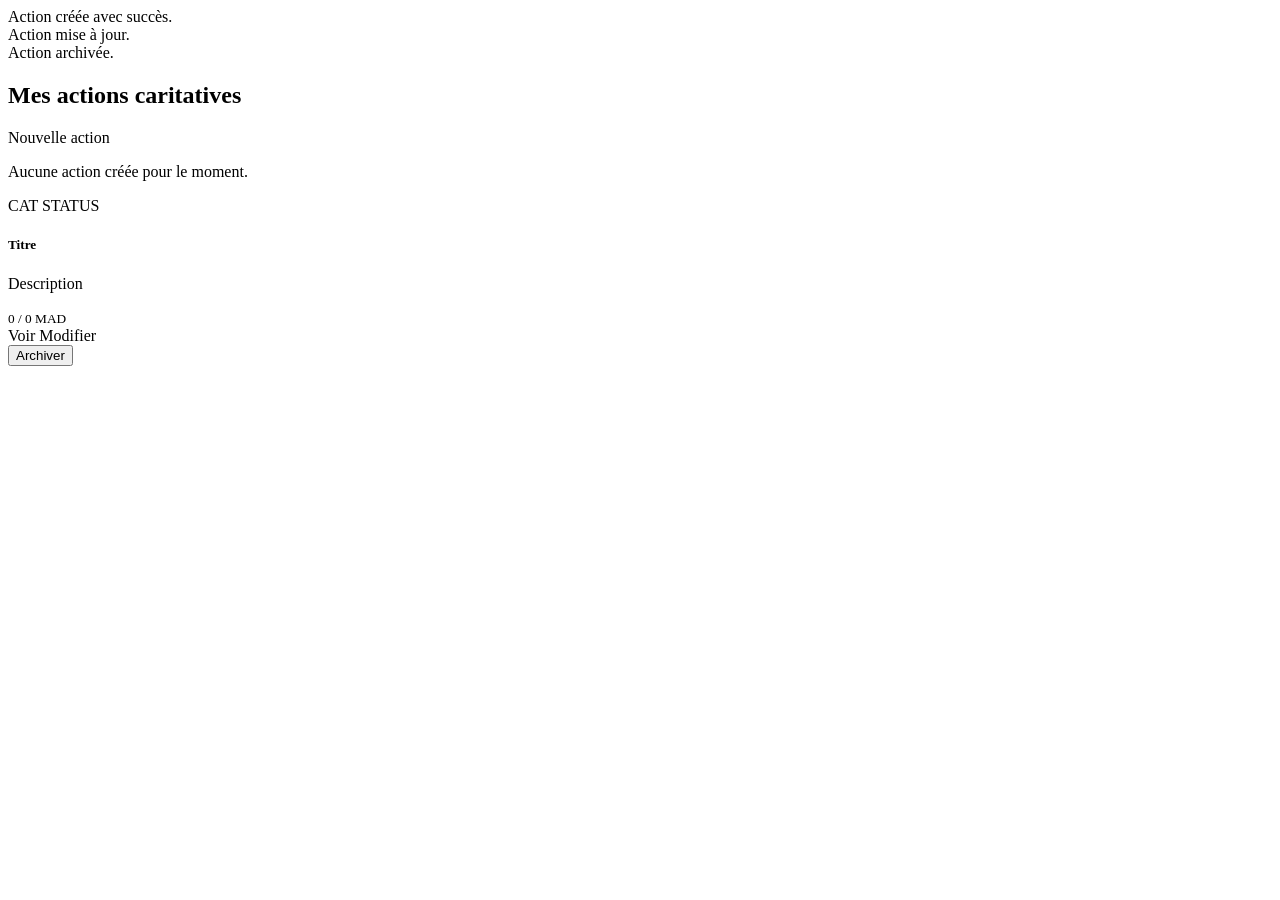
<file: src/main/resources/templates/org/actions.html>
<!DOCTYPE html>
<html lang="fr" xmlns:th="http://www.thymeleaf.org">
<head th:replace="~{layout :: head('Mes actions')}"></head>
<body>
<nav th:replace="~{layout :: navbar}"></nav>

<div class="container py-5">
    <div th:if="${param.created}" class="alert alert-success">Action créée avec succès.</div>
    <div th:if="${param.updated}" class="alert alert-success">Action mise à jour.</div>
    <div th:if="${param.archived}" class="alert alert-info">Action archivée.</div>

    <div class="d-flex justify-content-between align-items-center mb-4">
        <h2 class="fw-bold">Mes actions caritatives</h2>
        <a th:href="@{/org/actions/create}" class="btn btn-success">
            <i class="bi bi-plus-circle me-2"></i>Nouvelle action
        </a>
    </div>

    <div th:if="${actions == null or actions.isEmpty()}" class="text-center text-muted py-5">
        <i class="bi bi-inbox display-4"></i>
        <p class="mt-3">Aucune action créée pour le moment.</p>
    </div>

    <div class="row g-4" th:unless="${actions == null or actions.isEmpty()}">
        <div class="col-md-6" th:each="action : ${actions}">
            <div class="card shadow-sm">
                <div class="card-body">
                    <div class="d-flex justify-content-between mb-2">
                        <span class="badge bg-success" th:text="${action.category}">CAT</span>
                        <span class="badge"
                              th:classappend="${action.status.name() == 'ACTIVE'} ? 'bg-success' : 'bg-secondary'"
                              th:text="${action.status}">STATUS</span>
                    </div>
                    <h5 class="fw-semibold" th:text="${action.title}">Titre</h5>
                    <p class="text-muted small"
                       th:text="${#strings.abbreviate(action.description, 80)}">Description</p>
                    <div class="progress mb-2">
                        <div class="progress-bar bg-success"
                             th:style="'width:' + ${action.progressPercent} + '%'"
                             role="progressbar"></div>
                    </div>
                    <small class="text-muted">
                        <span th:text="${action.amountCollected}">0</span> /
                        <span th:text="${action.fundraisingGoal}">0</span> MAD
                    </small>
                </div>
                <div class="card-footer bg-transparent d-flex gap-2">
                    <a th:href="@{/actions/{id}(id=${action.id})}"
                       class="btn btn-outline-success btn-sm">Voir</a>
                    <a th:href="@{/org/actions/{id}/edit(id=${action.id})}"
                       class="btn btn-outline-primary btn-sm">Modifier</a>
                    <form th:action="@{/org/actions/{id}/archive(id=${action.id})}"
                          method="post" class="d-inline"
                          th:if="${action.status.name() == 'ACTIVE'}">
                        <button type="submit" class="btn btn-outline-secondary btn-sm"
                                onclick="return confirm('Archiver cette action ?')">Archiver</button>
                    </form>
                </div>
            </div>
        </div>
    </div>
</div>

<footer th:replace="~{layout :: footer}"></footer>
</body>
</html>
</file>
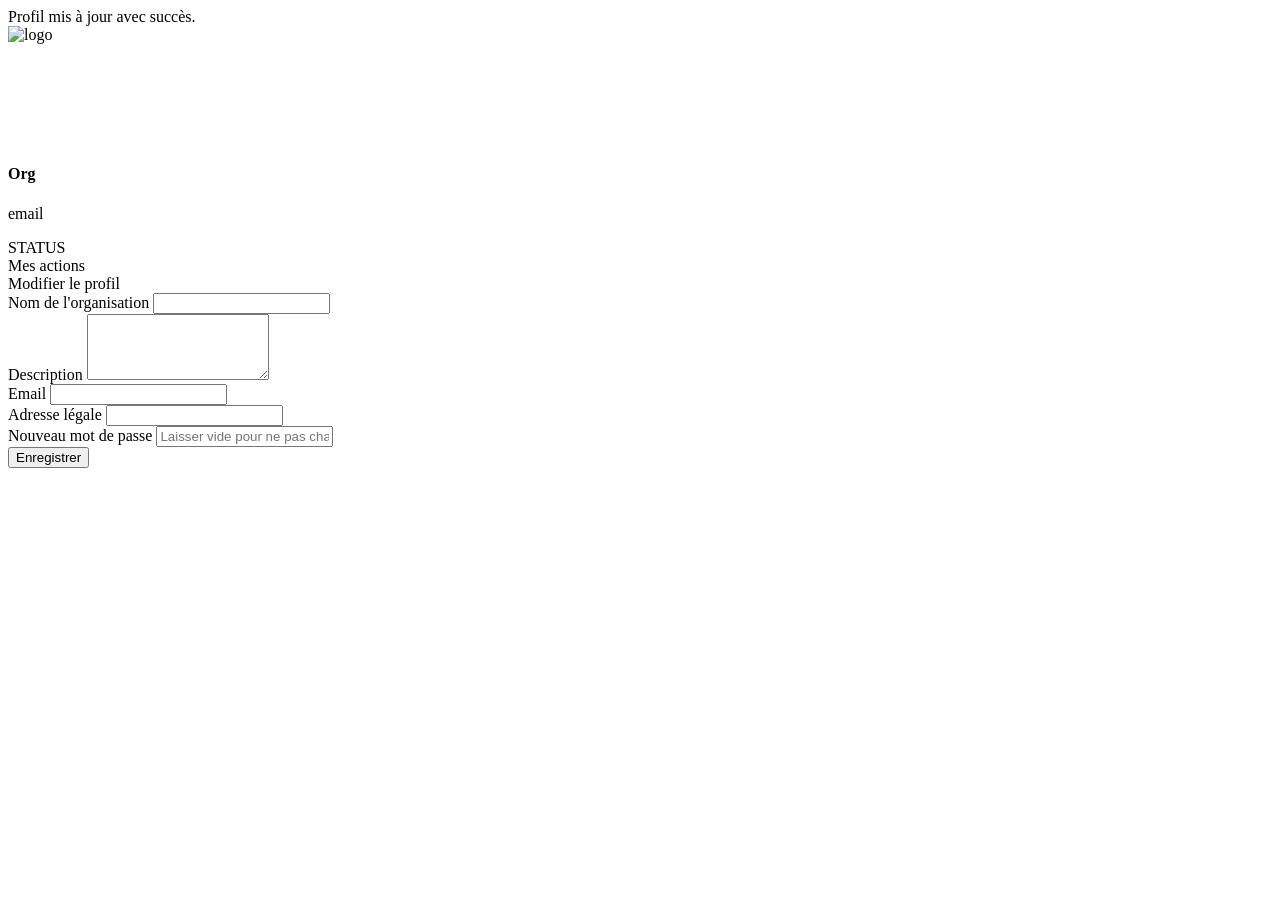
<file: src/main/resources/templates/org/profile.html>
<!DOCTYPE html>
<html lang="fr" xmlns:th="http://www.thymeleaf.org">
<head th:replace="~{layout :: head('Profil Organisation')}"></head>
<body>
<nav th:replace="~{layout :: navbar}"></nav>

<div class="container py-5">
    <div th:if="${param.updated}" class="alert alert-success">Profil mis à jour avec succès.</div>
    <div th:if="${error}" class="alert alert-danger" th:text="${error}"></div>

    <div class="row g-4">
        <div class="col-md-4">
            <div class="card shadow text-center p-4">
                <div class="mx-auto mb-3">
                    <img th:if="${org.logoUrl}" th:src="${org.logoUrl}"
                         class="rounded-circle" width="100" height="100" alt="logo"/>
                    <div th:unless="${org.logoUrl}"
                         class="bg-success text-white rounded-circle d-flex align-items-center
                                justify-content-center mx-auto"
                         style="width:100px;height:100px;font-size:2.5rem;">
                        <i class="bi bi-building"></i>
                    </div>
                </div>
                <h4 class="fw-bold" th:text="${org.orgName}">Org</h4>
                <p class="text-muted" th:text="${org.orgEmail}">email</p>
                <span class="badge"
                      th:classappend="${org.status.name() == 'APPROVED'} ? 'bg-success' :
                                      (${org.status.name() == 'PENDING'} ? 'bg-warning' : 'bg-danger')"
                      th:text="${org.status}">STATUS</span>
                <div class="mt-3">
                    <a th:href="@{/org/actions}" class="btn btn-outline-success btn-sm w-100">
                        <i class="bi bi-list-ul me-1"></i>Mes actions
                    </a>
                </div>
            </div>
        </div>

        <div class="col-md-8">
            <div class="card shadow">
                <div class="card-header bg-success text-white fw-semibold">
                    <i class="bi bi-pencil me-2"></i>Modifier le profil
                </div>
                <div class="card-body p-4">
                    <form th:action="@{/org/profile/update}" th:object="${updateForm}" method="post">
                        <div class="row g-3">
                            <div class="col-12">
                                <label class="form-label">Nom de l'organisation</label>
                                <input type="text" th:field="*{orgName}" class="form-control"
                                       th:placeholder="${org.orgName}"/>
                            </div>
                            <div class="col-12">
                                <label class="form-label">Description</label>
                                <textarea th:field="*{orgDescription}" class="form-control" rows="4"
                                          th:placeholder="${org.orgDescription}"></textarea>
                            </div>
                            <div class="col-md-6">
                                <label class="form-label">Email</label>
                                <input type="email" th:field="*{orgEmail}" class="form-control"
                                       th:placeholder="${org.orgEmail}"/>
                            </div>
                            <div class="col-md-6">
                                <label class="form-label">Adresse légale</label>
                                <input type="text" th:field="*{legalAddress}" class="form-control"
                                       th:placeholder="${org.legalAddress}"/>
                            </div>
                            <div class="col-12">
                                <label class="form-label">Nouveau mot de passe</label>
                                <input type="password" th:field="*{orgPassword}" class="form-control"
                                       placeholder="Laisser vide pour ne pas changer"/>
                            </div>
                            <div class="col-12">
                                <button type="submit" class="btn btn-success">
                                    <i class="bi bi-check-circle me-2"></i>Enregistrer
                                </button>
                            </div>
                        </div>
                    </form>
                </div>
            </div>
        </div>
    </div>
</div>

<footer th:replace="~{layout :: footer}"></footer>
</body>
</html>
</file>
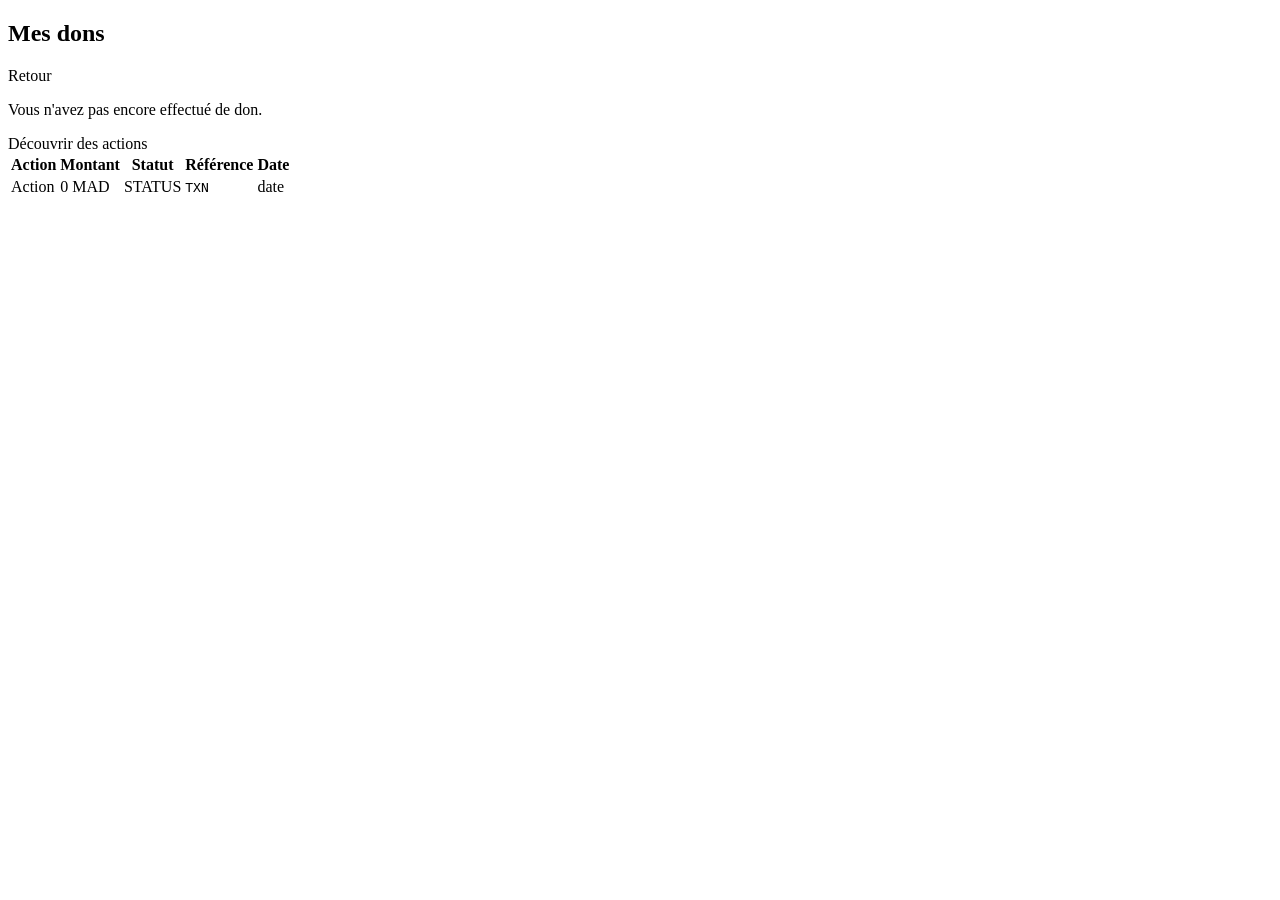
<file: src/main/resources/templates/user/donation-history.html>
<!DOCTYPE html>
<html lang="fr" xmlns:th="http://www.thymeleaf.org">
<head th:replace="~{layout :: head('Historique des dons')}"></head>
<body>
<nav th:replace="~{layout :: navbar}"></nav>

<div class="container py-5">
    <div class="d-flex justify-content-between align-items-center mb-4">
        <h2 class="fw-bold">Mes dons</h2>
        <a th:href="@{/user/profile}" class="btn btn-outline-secondary btn-sm">
            <i class="bi bi-arrow-left me-1"></i>Retour
        </a>
    </div>

    <div th:if="${donations == null or donations.isEmpty()}"
         class="text-center text-muted py-5">
        <i class="bi bi-heart display-4"></i>
        <p class="mt-3">Vous n'avez pas encore effectué de don.</p>
        <a th:href="@{/explore}" class="btn btn-success">Découvrir des actions</a>
    </div>

    <div class="card shadow" th:unless="${donations == null or donations.isEmpty()}">
        <div class="table-responsive">
            <table class="table table-hover mb-0">
                <thead class="table-success">
                    <tr>
                        <th>Action</th>
                        <th>Montant</th>
                        <th>Statut</th>
                        <th>Référence</th>
                        <th>Date</th>
                    </tr>
                </thead>
                <tbody>
                    <tr th:each="don : ${donations}">
                        <td>
                            <a th:href="@{/actions/{id}(id=${don.charityActionId})}"
                               class="text-decoration-none fw-semibold"
                               th:text="${don.charityActionTitle}">Action</a>
                        </td>
                        <td class="fw-bold text-success"
                            th:text="${don.amount} + ' MAD'">0 MAD</td>
                        <td>
                            <span class="badge"
                                  th:classappend="${don.status.name() == 'COMPLETED'} ? 'bg-success' : 'bg-warning'"
                                  th:text="${don.status}">STATUS</span>
                        </td>
                        <td><code th:text="${don.transactionId}">TXN</code></td>
                        <td th:text="${#temporals.format(don.donationDate, 'dd/MM/yyyy HH:mm')}">date</td>
                    </tr>
                </tbody>
            </table>
        </div>
    </div>
</div>

<footer th:replace="~{layout :: footer}"></footer>
</body>
</html>
</file>
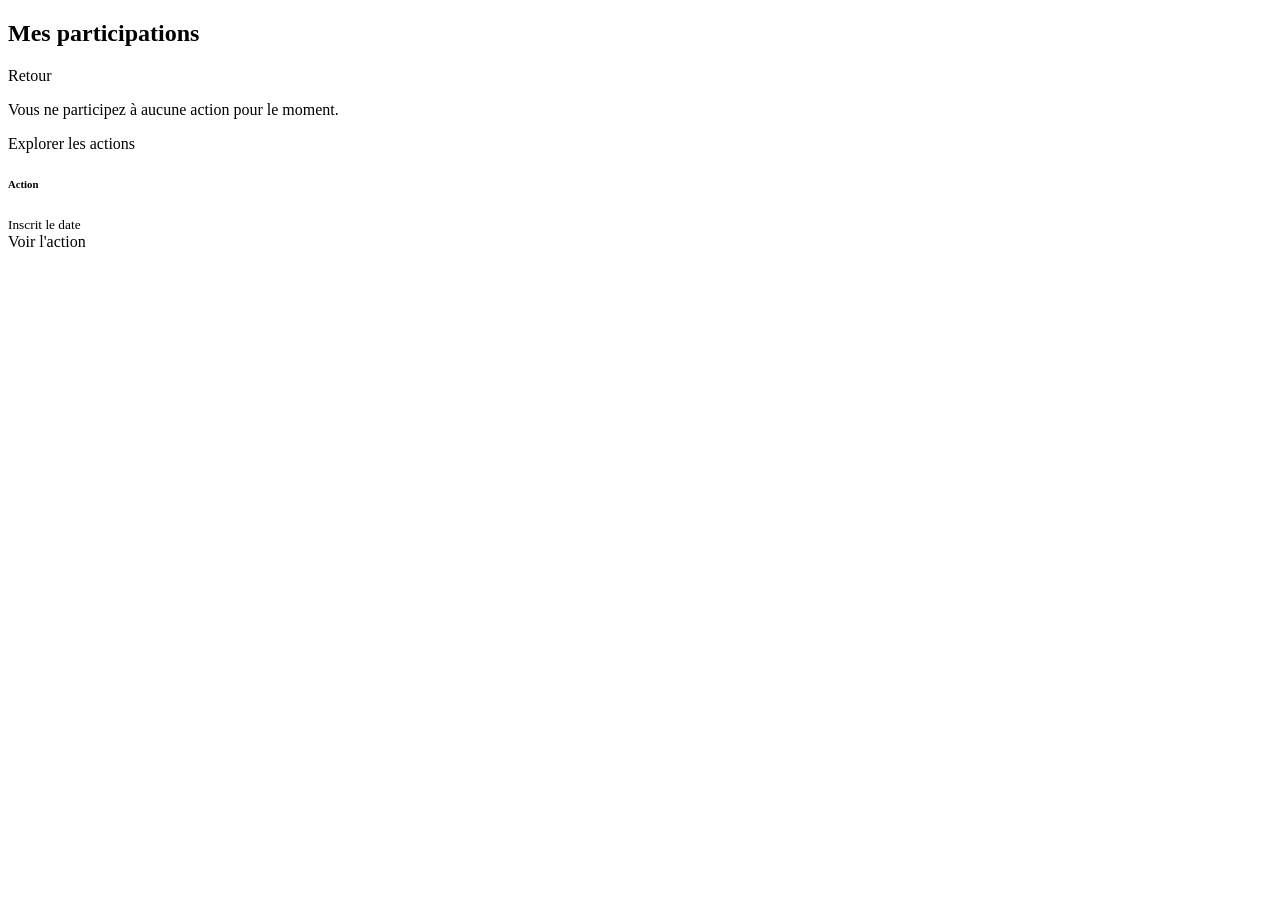
<file: src/main/resources/templates/user/participations.html>
<!DOCTYPE html>
<html lang="fr" xmlns:th="http://www.thymeleaf.org">
<head th:replace="~{layout :: head('Mes participations')}"></head>
<body>
<nav th:replace="~{layout :: navbar}"></nav>

<div class="container py-5">
    <div class="d-flex justify-content-between align-items-center mb-4">
        <h2 class="fw-bold">Mes participations</h2>
        <a th:href="@{/user/profile}" class="btn btn-outline-secondary btn-sm">
            <i class="bi bi-arrow-left me-1"></i>Retour
        </a>
    </div>

    <div th:if="${participations == null or participations.isEmpty()}"
         class="text-center text-muted py-5">
        <i class="bi bi-people display-4"></i>
        <p class="mt-3">Vous ne participez à aucune action pour le moment.</p>
        <a th:href="@{/explore}" class="btn btn-success">Explorer les actions</a>
    </div>

    <div class="row g-4" th:unless="${participations == null or participations.isEmpty()}">
        <div class="col-md-4" th:each="p : ${participations}">
            <div class="card shadow-sm">
                <div class="card-body">
                    <h6 class="fw-semibold" th:text="${p.charityActionTitle}">Action</h6>
                    <small class="text-muted">
                        Inscrit le
                        <span th:text="${#temporals.format(p.registeredAt, 'dd/MM/yyyy')}">date</span>
                    </small>
                </div>
                <div class="card-footer bg-transparent">
                    <a th:href="@{/actions/{id}(id=${p.charityActionId})}"
                       class="btn btn-outline-success btn-sm w-100">Voir l'action</a>
                </div>
            </div>
        </div>
    </div>
</div>

<footer th:replace="~{layout :: footer}"></footer>
</body>
</html>
</file>
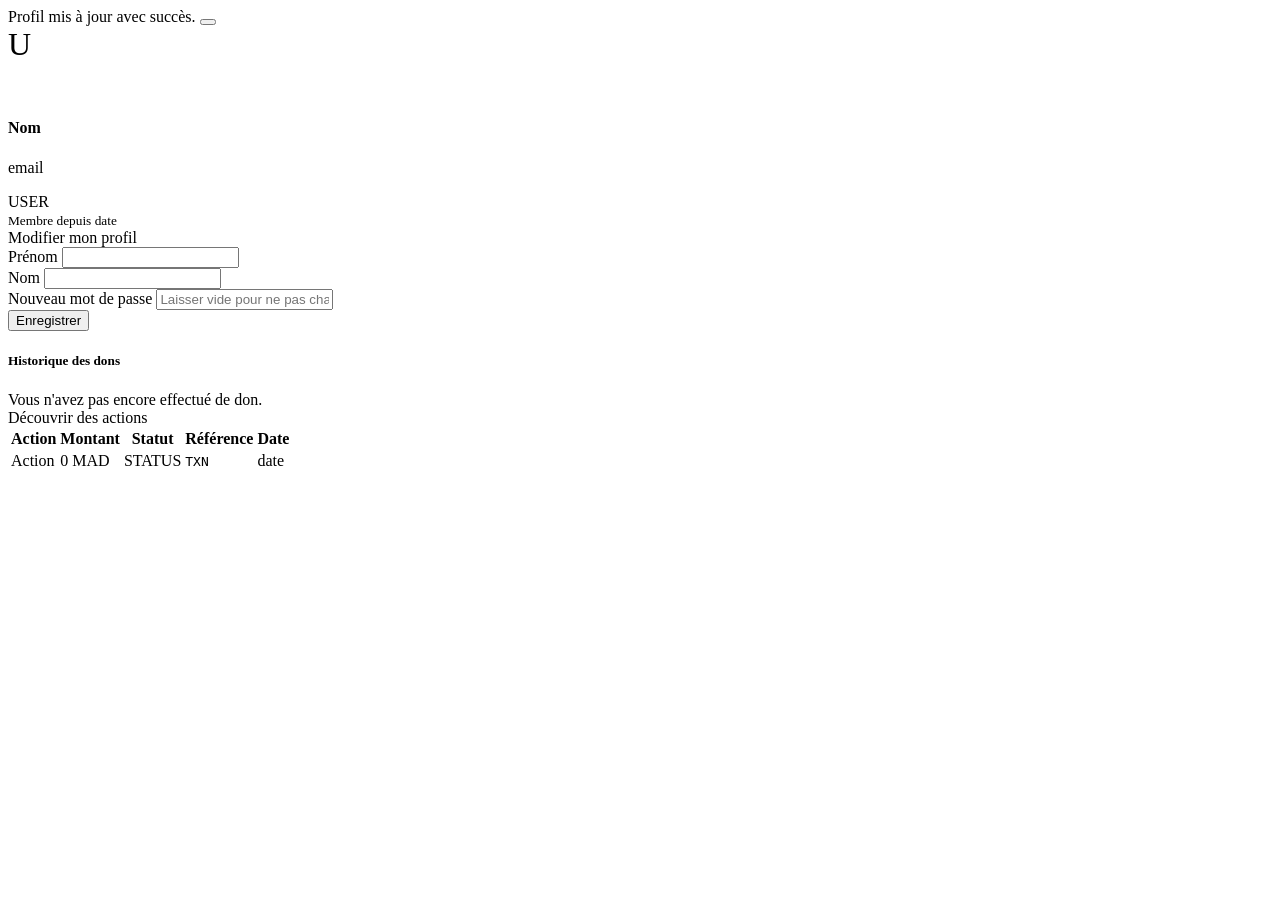
<file: src/main/resources/templates/user/profile.html>
<!DOCTYPE html>
<html lang="fr" xmlns:th="http://www.thymeleaf.org">
<head th:replace="~{layout :: head('Mon Profil')}"></head>
<body>
<nav th:replace="~{layout :: navbar}"></nav>

<div class="container py-5">
    <div class="row justify-content-center">
        <div class="col-md-9">

            <div th:if="${param.updated}" class="alert alert-success alert-dismissible fade show">
                Profil mis à jour avec succès.
                <button type="button" class="btn-close" data-bs-dismiss="alert"></button>
            </div>
            <div th:if="${error}" class="alert alert-danger" th:text="${error}"></div>

            <!-- Profile card -->
            <div class="card shadow mb-4">
                <div class="card-body p-4">
                    <div class="d-flex align-items-center mb-3">
                        <div class="bg-success text-white rounded-circle d-flex align-items-center
                                    justify-content-center me-4 flex-shrink-0"
                             style="width:72px;height:72px;font-size:2rem;">
                            <span th:text="${user.firstName != null ? user.firstName.substring(0,1).toUpperCase() : '?'}">U</span>
                        </div>
                        <div>
                            <h4 class="fw-bold mb-0" th:text="${user.firstName + ' ' + user.lastName}">Nom</h4>
                            <p class="text-muted mb-1" th:text="${user.email}">email</p>
                            <span class="badge bg-success" th:text="${user.role}">USER</span>
                        </div>
                    </div>
                    <small class="text-muted" th:if="${user.createdAt != null}">
                        Membre depuis <span th:text="${#temporals.format(user.createdAt, 'dd/MM/yyyy')}">date</span>
                    </small>
                </div>
            </div>

            <!-- Edit form -->
            <div class="card shadow mb-5">
                <div class="card-header bg-success text-white fw-semibold">
                    <i class="bi bi-pencil me-2"></i>Modifier mon profil
                </div>
                <div class="card-body p-4">
                    <form th:action="@{/user/profile/update}" th:object="${updateForm}" method="post">
                        <div class="row g-3">
                            <div class="col-md-6">
                                <label class="form-label">Prénom</label>
                                <input type="text" th:field="*{firstName}" class="form-control"
                                       th:placeholder="${user.firstName}"/>
                            </div>
                            <div class="col-md-6">
                                <label class="form-label">Nom</label>
                                <input type="text" th:field="*{lastName}" class="form-control"
                                       th:placeholder="${user.lastName}"/>
                            </div>
                            <div class="col-12">
                                <label class="form-label">Nouveau mot de passe</label>
                                <input type="password" th:field="*{password}" class="form-control"
                                       placeholder="Laisser vide pour ne pas changer"/>
                            </div>
                            <div class="col-12">
                                <button type="submit" class="btn btn-success">
                                    <i class="bi bi-check-circle me-2"></i>Enregistrer
                                </button>
                            </div>
                        </div>
                    </form>
                </div>
            </div>

            <!-- Donation history -->
            <h5 class="fw-bold mb-3"><i class="bi bi-gift me-2 text-success"></i>Historique des dons</h5>

            <div th:if="${donations == null or donations.isEmpty()}"
                 class="alert alert-light border text-center text-muted py-4">
                <i class="bi bi-heart display-6 d-block mb-2"></i>
                Vous n'avez pas encore effectué de don.
                <div class="mt-2">
                    <a th:href="@{/explore}" class="btn btn-sm btn-success">Découvrir des actions</a>
                </div>
            </div>

            <div class="card shadow" th:unless="${donations == null or donations.isEmpty()}">
                <div class="table-responsive">
                    <table class="table table-hover mb-0">
                        <thead class="table-success">
                            <tr>
                                <th>Action</th>
                                <th>Montant</th>
                                <th>Statut</th>
                                <th>Référence</th>
                                <th>Date</th>
                            </tr>
                        </thead>
                        <tbody>
                            <tr th:each="don : ${donations}">
                                <td>
                                    <a th:href="@{/actions/{id}(id=${don.charityActionId})}"
                                       class="text-decoration-none fw-semibold"
                                       th:text="${don.charityActionTitle}">Action</a>
                                </td>
                                <td class="fw-bold text-success" th:text="${don.amount} + ' MAD'">0 MAD</td>
                                <td>
                                    <span class="badge"
                                          th:classappend="${don.status.name() == 'COMPLETED'} ? 'bg-success' : 'bg-warning text-dark'"
                                          th:text="${don.status}">STATUS</span>
                                </td>
                                <td><code th:text="${don.transactionId}">TXN</code></td>
                                <td th:text="${don.donationDate != null ? #temporals.format(don.donationDate, 'dd/MM/yyyy HH:mm') : '-'}">date</td>
                            </tr>
                        </tbody>
                    </table>
                </div>
            </div>

        </div>
    </div>
</div>

<footer th:replace="~{layout :: footer}"></footer>
</body>
</html>
</file>
